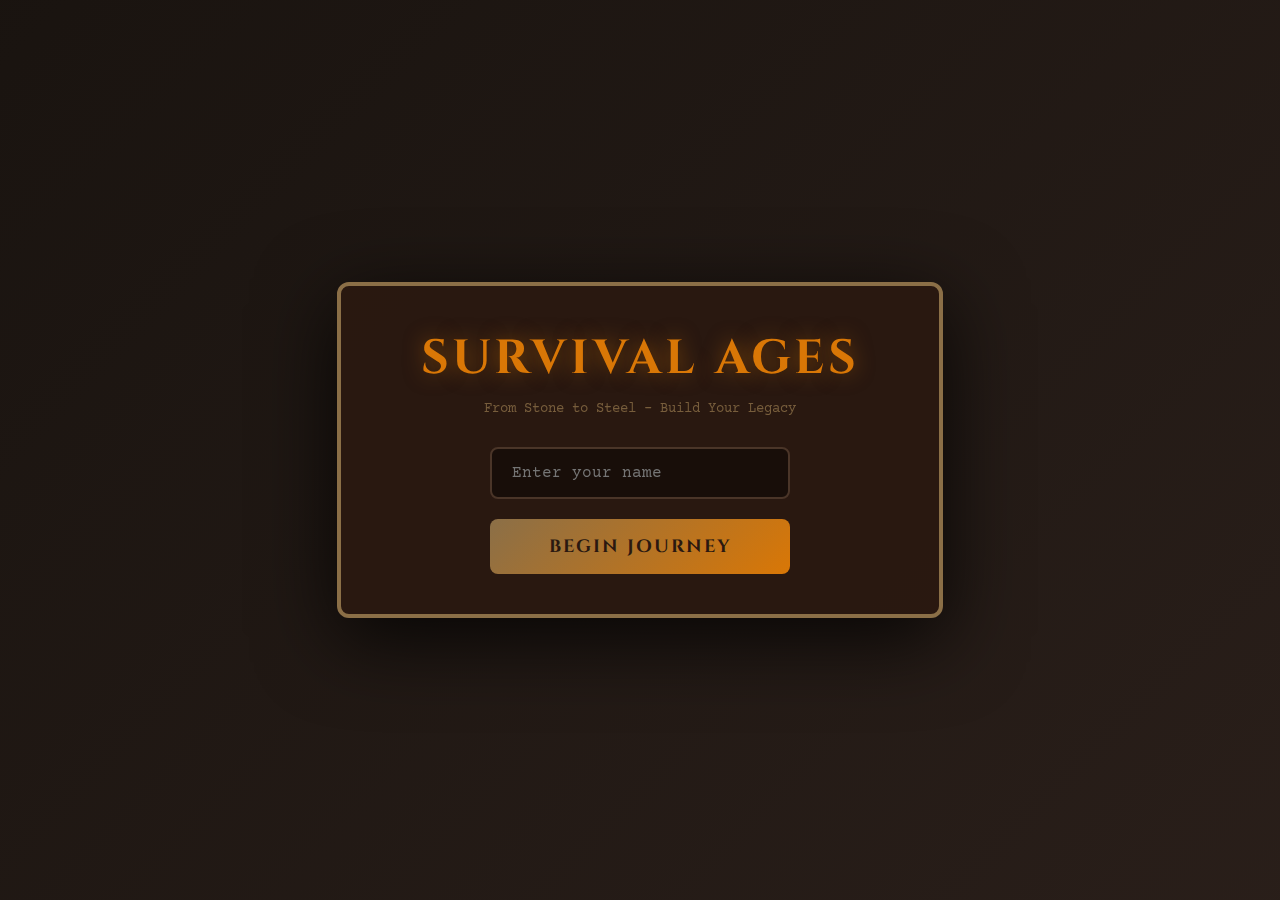
<file: survival-game-original.html>
<!DOCTYPE html>
<html lang="en">
<head>
    <meta charset="UTF-8">
    <meta name="viewport" content="width=device-width, initial-scale=1.0, maximum-scale=1.0, user-scalable=no">
    <meta name="mobile-web-app-capable" content="yes">
    <meta name="apple-mobile-web-app-capable" content="yes">
    <meta name="apple-mobile-web-app-status-bar-style" content="black-translucent">
    <title>Survival Ages - Multiplayer</title>
    <style>
        @import url('https://fonts.googleapis.com/css2?family=Cinzel:wght@400;600;700&family=Courier+Prime:wght@400;700&display=swap');
        
        :root {
            --earth-dark: #2a1810;
            --earth-medium: #4a3528;
            --earth-light: #8b6f47;
            --stone-gray: #6b7280;
            --wood-brown: #8b4513;
            --grass-green: #4a7c3a;
            --water-blue: #4a90a4;
            --fire-orange: #d97706;
            --metal-silver: #9ca3af;
            --blood-red: #991b1b;
        }

        * {
            margin: 0;
            padding: 0;
            box-sizing: border-box;
        }

        body {
            font-family: 'Courier Prime', monospace;
            background: linear-gradient(135deg, #1a1410 0%, #2a1f1a 100%);
            color: var(--earth-light);
            overflow: hidden;
            height: 100vh;
        }

        #gameContainer {
            display: flex;
            height: 100vh;
            position: relative;
            flex-direction: row;
        }

        /* Mobile Layout */
        @media (max-width: 768px) {
            #gameContainer {
                flex-direction: column;
            }
        }

        /* Game World Canvas */
        #gameCanvas {
            flex: 1;
            background: #3a4a2a;
            cursor: crosshair;
            image-rendering: crisp-edges;
        }

        /* UI Overlay */
        .ui-overlay {
            position: absolute;
            pointer-events: none;
        }

        .ui-overlay > * {
            pointer-events: auto;
        }

        /* Top HUD */
        #topHUD {
            top: 20px;
            left: 20px;
            right: 20px;
            display: flex;
            justify-content: space-between;
            gap: 20px;
            flex-wrap: wrap;
        }

        @media (max-width: 768px) {
            #topHUD {
                top: 10px;
                left: 10px;
                right: 10px;
                gap: 10px;
            }

            .stat-panel {
                padding: 10px 12px;
                flex: 1;
                min-width: 150px;
            }

            .stat-panel h3 {
                font-size: 11px;
                margin-bottom: 6px;
            }

            .stat-bar {
                font-size: 11px;
                gap: 6px;
                margin: 5px 0;
            }

            .bar-container {
                min-width: 80px;
            }
        }

        .stat-panel {
            background: rgba(42, 24, 16, 0.95);
            border: 3px solid var(--earth-light);
            border-radius: 8px;
            padding: 15px 20px;
            box-shadow: 0 8px 32px rgba(0, 0, 0, 0.6);
            animation: slideDown 0.6s ease-out;
        }

        @keyframes slideDown {
            from {
                opacity: 0;
                transform: translateY(-30px);
            }
            to {
                opacity: 1;
                transform: translateY(0);
            }
        }

        .stat-panel h3 {
            font-family: 'Cinzel', serif;
            font-size: 14px;
            letter-spacing: 2px;
            color: var(--fire-orange);
            margin-bottom: 10px;
            text-transform: uppercase;
        }

        .stat-bar {
            display: flex;
            align-items: center;
            gap: 10px;
            margin: 8px 0;
            font-size: 13px;
        }

        .stat-icon {
            width: 20px;
            text-align: center;
        }

        .bar-container {
            flex: 1;
            height: 12px;
            background: rgba(0, 0, 0, 0.4);
            border: 1px solid var(--earth-medium);
            border-radius: 6px;
            overflow: hidden;
            min-width: 120px;
        }

        .bar-fill {
            height: 100%;
            transition: width 0.3s ease, background-color 0.3s ease;
            border-radius: 4px;
        }

        .health-bar { background: linear-gradient(90deg, var(--blood-red), #dc2626); }
        .hunger-bar { background: linear-gradient(90deg, var(--fire-orange), #ea580c); }
        .stamina-bar { background: linear-gradient(90deg, #059669, #10b981); }

        /* Age Display */
        #ageDisplay {
            background: rgba(42, 24, 16, 0.95);
            border: 3px solid var(--fire-orange);
            border-radius: 8px;
            padding: 15px 25px;
            text-align: center;
            box-shadow: 0 8px 32px rgba(217, 119, 6, 0.3);
        }

        #ageDisplay h2 {
            font-family: 'Cinzel', serif;
            font-size: 24px;
            color: var(--fire-orange);
            letter-spacing: 3px;
            text-shadow: 0 0 10px rgba(217, 119, 6, 0.5);
        }

        /* Right Panel */
        #rightPanel {
            width: 320px;
            background: rgba(26, 20, 16, 0.98);
            border-left: 3px solid var(--earth-light);
            display: flex;
            flex-direction: column;
            overflow-y: auto;
            box-shadow: -10px 0 50px rgba(0, 0, 0, 0.8);
            transition: transform 0.3s ease;
        }

        @media (max-width: 768px) {
            #rightPanel {
                position: fixed;
                right: 0;
                top: 0;
                height: 100vh;
                width: 280px;
                z-index: 100;
                transform: translateX(100%);
                border-left: 3px solid var(--earth-light);
            }

            #rightPanel.open {
                transform: translateX(0);
            }
        }

        .panel-section {
            padding: 20px;
            border-bottom: 2px solid var(--earth-medium);
        }

        .panel-section h3 {
            font-family: 'Cinzel', serif;
            font-size: 16px;
            letter-spacing: 2px;
            color: var(--fire-orange);
            margin-bottom: 15px;
            text-transform: uppercase;
            border-bottom: 2px solid var(--earth-medium);
            padding-bottom: 8px;
        }

        /* Inventory */
        #inventory {
            display: grid;
            grid-template-columns: repeat(4, 1fr);
            gap: 8px;
        }

        .inventory-slot {
            aspect-ratio: 1;
            background: linear-gradient(135deg, rgba(74, 53, 40, 0.8), rgba(42, 24, 16, 0.8));
            border: 2px solid var(--earth-medium);
            border-radius: 8px;
            display: flex;
            flex-direction: column;
            align-items: center;
            justify-content: center;
            cursor: pointer;
            transition: all 0.2s ease;
            position: relative;
            padding: 6px;
        }

        .inventory-slot:hover {
            background: linear-gradient(135deg, rgba(139, 111, 71, 0.9), rgba(74, 53, 40, 0.9));
            border-color: var(--fire-orange);
            transform: translateY(-2px);
            box-shadow: 0 4px 12px rgba(217, 119, 6, 0.3);
        }

        .inventory-slot.empty {
            opacity: 0.3;
            cursor: default;
            background: rgba(42, 24, 16, 0.4);
        }

        .inventory-slot.empty:hover {
            transform: none;
            box-shadow: none;
            border-color: var(--earth-medium);
        }

        .inventory-slot .item-icon {
            font-size: 28px;
            margin-bottom: 2px;
            filter: drop-shadow(0 2px 4px rgba(0, 0, 0, 0.5));
        }

        .inventory-slot .item-name {
            font-size: 9px;
            text-align: center;
            line-height: 1.2;
            text-transform: capitalize;
            opacity: 0.9;
        }

        .inventory-slot .item-count {
            position: absolute;
            bottom: 4px;
            right: 4px;
            background: linear-gradient(135deg, var(--fire-orange), #ea580c);
            color: white;
            font-size: 11px;
            font-weight: bold;
            padding: 2px 6px;
            border-radius: 4px;
            box-shadow: 0 2px 4px rgba(0, 0, 0, 0.6);
            border: 1px solid rgba(255, 255, 255, 0.2);
        }

        /* Actions */
        #actions {
            display: flex;
            flex-direction: column;
            gap: 8px;
        }

        .action-btn {
            background: linear-gradient(135deg, var(--earth-medium), var(--earth-dark));
            border: 2px solid var(--earth-light);
            color: var(--earth-light);
            padding: 12px 15px;
            border-radius: 6px;
            cursor: pointer;
            font-family: 'Courier Prime', monospace;
            font-size: 13px;
            font-weight: bold;
            transition: all 0.2s ease;
            text-transform: uppercase;
            letter-spacing: 1px;
            position: relative;
            overflow: hidden;
        }

        .action-btn:before {
            content: '';
            position: absolute;
            top: 0;
            left: -100%;
            width: 100%;
            height: 100%;
            background: linear-gradient(90deg, transparent, rgba(139, 111, 71, 0.3), transparent);
            transition: left 0.5s ease;
        }

        .action-btn:hover {
            background: linear-gradient(135deg, var(--earth-light), var(--earth-medium));
            border-color: var(--fire-orange);
            transform: translateY(-2px);
            box-shadow: 0 6px 20px rgba(0, 0, 0, 0.4);
        }

        .action-btn:hover:before {
            left: 100%;
        }

        .action-btn:active {
            transform: translateY(0);
        }

        .action-btn:disabled {
            opacity: 0.4;
            cursor: not-allowed;
            transform: none;
        }

        .action-btn .icon {
            margin-right: 8px;
        }

        /* Players List */
        #playersList {
            max-height: 200px;
            overflow-y: auto;
        }

        .player-item {
            background: rgba(74, 53, 40, 0.4);
            border: 1px solid var(--earth-medium);
            border-radius: 4px;
            padding: 8px 12px;
            margin: 6px 0;
            display: flex;
            justify-content: space-between;
            align-items: center;
        }

        .player-item.self {
            border-color: var(--fire-orange);
            background: rgba(217, 119, 6, 0.2);
        }

        .player-name {
            font-weight: bold;
            font-size: 13px;
        }

        .player-age {
            font-size: 11px;
            opacity: 0.8;
        }

        /* Login Screen */
        #loginScreen {
            position: fixed;
            top: 0;
            left: 0;
            width: 100%;
            height: 100%;
            background: linear-gradient(135deg, rgba(26, 20, 16, 0.98) 0%, rgba(42, 31, 26, 0.98) 100%);
            display: flex;
            align-items: center;
            justify-content: center;
            z-index: 1000;
            animation: fadeIn 0.5s ease;
        }

        @keyframes fadeIn {
            from { opacity: 0; }
            to { opacity: 1; }
        }

        .login-box {
            background: rgba(42, 24, 16, 0.95);
            border: 4px solid var(--earth-light);
            border-radius: 12px;
            padding: 40px 50px;
            box-shadow: 0 20px 80px rgba(0, 0, 0, 0.8);
            text-align: center;
            animation: scaleIn 0.5s ease;
        }

        @keyframes scaleIn {
            from {
                opacity: 0;
                transform: scale(0.9);
            }
            to {
                opacity: 1;
                transform: scale(1);
            }
        }

        .login-box h1 {
            font-family: 'Cinzel', serif;
            font-size: 48px;
            color: var(--fire-orange);
            margin-bottom: 10px;
            letter-spacing: 4px;
            text-shadow: 0 0 20px rgba(217, 119, 6, 0.5);
        }

        .login-box p {
            font-size: 14px;
            color: var(--earth-light);
            margin-bottom: 30px;
            opacity: 0.8;
        }

        .login-box input {
            width: 100%;
            max-width: 300px;
            padding: 15px 20px;
            background: rgba(0, 0, 0, 0.4);
            border: 2px solid var(--earth-medium);
            border-radius: 8px;
            color: var(--earth-light);
            font-family: 'Courier Prime', monospace;
            font-size: 16px;
            margin-bottom: 20px;
            transition: all 0.3s ease;
        }

        .login-box input:focus {
            outline: none;
            border-color: var(--fire-orange);
            box-shadow: 0 0 20px rgba(217, 119, 6, 0.3);
        }

        .login-box button {
            width: 100%;
            max-width: 300px;
            padding: 15px 20px;
            background: linear-gradient(135deg, var(--earth-light), var(--fire-orange));
            border: none;
            border-radius: 8px;
            color: var(--earth-dark);
            font-family: 'Cinzel', serif;
            font-size: 18px;
            font-weight: bold;
            letter-spacing: 2px;
            cursor: pointer;
            transition: all 0.3s ease;
            text-transform: uppercase;
        }

        .login-box button:hover {
            transform: translateY(-3px);
            box-shadow: 0 10px 30px rgba(217, 119, 6, 0.4);
        }

        /* Message Log */
        #messageLog {
            position: absolute;
            bottom: 20px;
            left: 20px;
            max-width: 400px;
            pointer-events: none;
        }

        .message {
            background: rgba(42, 24, 16, 0.95);
            border: 2px solid var(--earth-medium);
            border-radius: 6px;
            padding: 10px 15px;
            margin: 8px 0;
            font-size: 13px;
            animation: slideInLeft 0.3s ease, fadeOut 0.5s ease 4.5s forwards;
        }

        @keyframes slideInLeft {
            from {
                opacity: 0;
                transform: translateX(-30px);
            }
            to {
                opacity: 1;
                transform: translateX(0);
            }
        }

        @keyframes fadeOut {
            to {
                opacity: 0;
                transform: translateY(-10px);
            }
        }

        .message.success {
            border-color: #10b981;
            color: #10b981;
        }

        .message.warning {
            border-color: var(--fire-orange);
            color: var(--fire-orange);
        }

        .message.error {
            border-color: var(--blood-red);
            color: var(--blood-red);
        }

        /* Scrollbar */
        ::-webkit-scrollbar {
            width: 10px;
        }

        ::-webkit-scrollbar-track {
            background: rgba(0, 0, 0, 0.3);
        }

        ::-webkit-scrollbar-thumb {
            background: var(--earth-medium);
            border-radius: 5px;
        }

        ::-webkit-scrollbar-thumb:hover {
            background: var(--earth-light);
        }

        /* Modal System */
        .modal-overlay {
            display: none;
            position: fixed;
            top: 0;
            left: 0;
            width: 100%;
            height: 100%;
            background: rgba(0, 0, 0, 0.8);
            z-index: 1000;
            align-items: center;
            justify-content: center;
            animation: fadeIn 0.2s ease;
        }

        .modal-overlay.open {
            display: flex;
        }

        .modal-content {
            background: linear-gradient(135deg, rgba(26, 20, 16, 0.98), rgba(42, 31, 26, 0.98));
            border: 4px solid var(--earth-light);
            border-radius: 12px;
            max-width: 90%;
            max-height: 90%;
            overflow: hidden;
            box-shadow: 0 20px 80px rgba(0, 0, 0, 0.9);
            animation: modalSlideIn 0.3s ease;
            display: flex;
            flex-direction: column;
        }

        @keyframes modalSlideIn {
            from {
                opacity: 0;
                transform: scale(0.9) translateY(-20px);
            }
            to {
                opacity: 1;
                transform: scale(1) translateY(0);
            }
        }

        .modal-header {
            background: linear-gradient(135deg, var(--earth-medium), var(--earth-dark));
            border-bottom: 3px solid var(--earth-light);
            padding: 20px 30px;
            display: flex;
            justify-content: space-between;
            align-items: center;
        }

        .modal-header h2 {
            font-family: 'Cinzel', serif;
            font-size: 28px;
            color: var(--fire-orange);
            letter-spacing: 3px;
            text-transform: uppercase;
            text-shadow: 0 0 10px rgba(217, 119, 6, 0.5);
            margin: 0;
        }

        .modal-close {
            background: rgba(0, 0, 0, 0.4);
            border: 2px solid var(--earth-light);
            color: var(--earth-light);
            font-size: 24px;
            width: 40px;
            height: 40px;
            border-radius: 50%;
            cursor: pointer;
            transition: all 0.2s ease;
            display: flex;
            align-items: center;
            justify-content: center;
        }

        .modal-close:hover {
            background: var(--blood-red);
            border-color: var(--blood-red);
            color: white;
            transform: rotate(90deg);
        }

        .modal-body {
            padding: 30px;
            overflow-y: auto;
            flex: 1;
        }

        /* Inventory Modal */
        #inventoryModal .modal-content {
            width: 600px;
        }

        .inventory-grid {
            display: grid;
            grid-template-columns: repeat(5, 1fr);
            gap: 12px;
            margin-bottom: 20px;
        }

        .inventory-item {
            aspect-ratio: 1;
            background: linear-gradient(135deg, rgba(74, 53, 40, 0.8), rgba(42, 24, 16, 0.8));
            border: 3px solid var(--earth-medium);
            border-radius: 10px;
            display: flex;
            flex-direction: column;
            align-items: center;
            justify-content: center;
            cursor: pointer;
            transition: all 0.2s ease;
            position: relative;
            padding: 10px;
        }

        .inventory-item:hover {
            background: linear-gradient(135deg, rgba(139, 111, 71, 0.9), rgba(74, 53, 40, 0.9));
            border-color: var(--fire-orange);
            transform: translateY(-4px);
            box-shadow: 0 6px 20px rgba(217, 119, 6, 0.4);
        }

        .inventory-item.empty {
            opacity: 0.3;
            cursor: default;
            background: rgba(42, 24, 16, 0.4);
        }

        .inventory-item.empty:hover {
            transform: none;
            box-shadow: none;
            border-color: var(--earth-medium);
        }

        .inventory-item .item-icon {
            font-size: 36px;
            margin-bottom: 4px;
            filter: drop-shadow(0 3px 6px rgba(0, 0, 0, 0.6));
        }

        .inventory-item .item-name {
            font-size: 11px;
            text-align: center;
            text-transform: capitalize;
            opacity: 0.9;
            line-height: 1.2;
        }

        .inventory-item .item-count {
            position: absolute;
            bottom: 6px;
            right: 6px;
            background: linear-gradient(135deg, var(--fire-orange), #ea580c);
            color: white;
            font-size: 13px;
            font-weight: bold;
            padding: 3px 8px;
            border-radius: 6px;
            box-shadow: 0 2px 6px rgba(0, 0, 0, 0.7);
            border: 1px solid rgba(255, 255, 255, 0.3);
        }

        .inventory-stats {
            background: rgba(74, 53, 40, 0.4);
            border: 2px solid var(--earth-medium);
            border-radius: 8px;
            padding: 15px;
            margin-top: 20px;
        }

        .inventory-stats h3 {
            font-family: 'Cinzel', serif;
            font-size: 14px;
            color: var(--fire-orange);
            margin-bottom: 10px;
            text-transform: uppercase;
            letter-spacing: 2px;
        }

        .stat-row {
            display: flex;
            justify-content: space-between;
            padding: 5px 0;
            font-size: 13px;
            border-bottom: 1px solid rgba(139, 111, 71, 0.3);
        }

        .stat-row:last-child {
            border-bottom: none;
        }

        /* Crafting Modal */
        #craftingModal .modal-content {
            width: 800px;
        }

        .crafting-categories {
            display: flex;
            gap: 10px;
            margin-bottom: 20px;
            border-bottom: 2px solid var(--earth-medium);
            padding-bottom: 10px;
        }

        .category-btn {
            background: rgba(74, 53, 40, 0.6);
            border: 2px solid var(--earth-medium);
            color: var(--earth-light);
            padding: 10px 20px;
            border-radius: 6px;
            cursor: pointer;
            font-family: 'Courier Prime', monospace;
            font-size: 13px;
            font-weight: bold;
            text-transform: uppercase;
            letter-spacing: 1px;
            transition: all 0.2s ease;
        }

        .category-btn:hover {
            background: rgba(139, 111, 71, 0.8);
            border-color: var(--earth-light);
        }

        .category-btn.active {
            background: linear-gradient(135deg, var(--fire-orange), #ea580c);
            border-color: var(--fire-orange);
            color: white;
        }

        .recipes-grid {
            display: grid;
            grid-template-columns: repeat(2, 1fr);
            gap: 15px;
        }

        .recipe-card {
            background: linear-gradient(135deg, rgba(74, 53, 40, 0.8), rgba(42, 24, 16, 0.8));
            border: 3px solid var(--earth-medium);
            border-radius: 10px;
            padding: 15px;
            transition: all 0.2s ease;
            cursor: pointer;
        }

        .recipe-card:hover {
            border-color: var(--earth-light);
            transform: translateY(-2px);
            box-shadow: 0 6px 20px rgba(0, 0, 0, 0.4);
        }

        .recipe-card.can-craft {
            border-color: #10b981;
            box-shadow: 0 0 10px rgba(16, 185, 129, 0.3);
        }

        .recipe-card.can-craft:hover {
            border-color: #10b981;
            box-shadow: 0 0 20px rgba(16, 185, 129, 0.5);
        }

        .recipe-card.locked {
            opacity: 0.5;
            cursor: not-allowed;
        }

        .recipe-header {
            display: flex;
            align-items: center;
            gap: 12px;
            margin-bottom: 12px;
        }

        .recipe-icon {
            font-size: 32px;
            filter: drop-shadow(0 2px 4px rgba(0, 0, 0, 0.6));
        }

        .recipe-info h4 {
            font-family: 'Cinzel', serif;
            font-size: 16px;
            color: var(--fire-orange);
            margin: 0 0 4px 0;
        }

        .recipe-category {
            font-size: 11px;
            opacity: 0.7;
            text-transform: uppercase;
            letter-spacing: 1px;
        }

        .recipe-requirements {
            display: flex;
            flex-wrap: wrap;
            gap: 8px;
            margin-bottom: 12px;
        }

        .requirement {
            background: rgba(0, 0, 0, 0.4);
            border: 1px solid var(--earth-medium);
            border-radius: 6px;
            padding: 4px 10px;
            font-size: 12px;
            display: flex;
            align-items: center;
            gap: 4px;
        }

        .requirement.has {
            border-color: #10b981;
            color: #10b981;
        }

        .requirement.missing {
            border-color: var(--blood-red);
            color: var(--blood-red);
        }

        .recipe-craft-btn {
            width: 100%;
            background: linear-gradient(135deg, var(--earth-medium), var(--earth-dark));
            border: 2px solid var(--earth-light);
            color: var(--earth-light);
            padding: 10px;
            border-radius: 6px;
            cursor: pointer;
            font-family: 'Courier Prime', monospace;
            font-size: 13px;
            font-weight: bold;
            text-transform: uppercase;
            letter-spacing: 1px;
            transition: all 0.2s ease;
        }

        .recipe-craft-btn:hover {
            background: linear-gradient(135deg, var(--earth-light), var(--earth-medium));
            border-color: var(--fire-orange);
            transform: translateY(-2px);
        }

        .recipe-craft-btn:disabled {
            opacity: 0.4;
            cursor: not-allowed;
            transform: none;
        }

        .recipe-craft-btn.can-craft {
            background: linear-gradient(135deg, #10b981, #059669);
            border-color: #10b981;
            color: white;
        }

        /* Quick Access Buttons */
        .quick-buttons {
            display: flex;
            gap: 10px;
            margin-top: 10px;
        }

        .quick-btn {
            flex: 1;
            background: linear-gradient(135deg, var(--earth-medium), var(--earth-dark));
            border: 2px solid var(--earth-light);
            color: var(--earth-light);
            padding: 12px;
            border-radius: 6px;
            cursor: pointer;
            font-family: 'Courier Prime', monospace;
            font-size: 14px;
            font-weight: bold;
            text-transform: uppercase;
            letter-spacing: 1px;
            transition: all 0.2s ease;
        }

        .quick-btn:hover {
            background: linear-gradient(135deg, var(--earth-light), var(--fire-orange));
            border-color: var(--fire-orange);
            transform: translateY(-2px);
            box-shadow: 0 6px 20px rgba(217, 119, 6, 0.4);
        }

        /* Character Modal */
        #characterModal .modal-content {
            width: 700px;
        }

        .character-layout {
            display: grid;
            grid-template-columns: 1fr 1fr;
            gap: 20px;
        }

        .character-avatar {
            text-align: center;
            background: linear-gradient(135deg, rgba(74, 53, 40, 0.6), rgba(42, 24, 16, 0.6));
            border: 3px solid var(--earth-medium);
            border-radius: 12px;
            padding: 20px;
        }

        .avatar-display {
            font-size: 80px;
            margin-bottom: 15px;
            filter: drop-shadow(0 4px 8px rgba(0, 0, 0, 0.6));
        }

        .character-name {
            font-family: 'Cinzel', serif;
            font-size: 24px;
            color: var(--fire-orange);
            margin-bottom: 10px;
            letter-spacing: 2px;
        }

        .character-age-badge {
            background: linear-gradient(135deg, var(--fire-orange), #ea580c);
            color: white;
            padding: 6px 15px;
            border-radius: 20px;
            font-size: 12px;
            font-weight: bold;
            text-transform: uppercase;
            letter-spacing: 1px;
            display: inline-block;
            margin-bottom: 15px;
        }

        .character-stats {
            background: rgba(0, 0, 0, 0.3);
            border-radius: 8px;
            padding: 15px;
            margin-top: 15px;
        }

        .character-stat {
            display: flex;
            justify-content: space-between;
            align-items: center;
            padding: 8px 0;
            border-bottom: 1px solid rgba(139, 111, 71, 0.3);
        }

        .character-stat:last-child {
            border-bottom: none;
        }

        .stat-label {
            font-size: 13px;
            opacity: 0.9;
        }

        .stat-value {
            font-weight: bold;
            font-size: 14px;
            color: var(--fire-orange);
        }

        .character-actions {
            display: flex;
            flex-direction: column;
            gap: 15px;
        }

        .action-section {
            background: linear-gradient(135deg, rgba(74, 53, 40, 0.6), rgba(42, 24, 16, 0.6));
            border: 3px solid var(--earth-medium);
            border-radius: 12px;
            padding: 20px;
        }

        .action-section h3 {
            font-family: 'Cinzel', serif;
            font-size: 16px;
            color: var(--fire-orange);
            margin-bottom: 15px;
            text-transform: uppercase;
            letter-spacing: 2px;
            border-bottom: 2px solid var(--earth-medium);
            padding-bottom: 8px;
        }

        .consumables-grid {
            display: grid;
            grid-template-columns: 1fr 1fr;
            gap: 10px;
        }

        .consumable-item {
            background: rgba(0, 0, 0, 0.3);
            border: 2px solid var(--earth-medium);
            border-radius: 8px;
            padding: 12px;
            display: flex;
            align-items: center;
            gap: 10px;
            cursor: pointer;
            transition: all 0.2s ease;
        }

        .consumable-item:hover {
            background: rgba(139, 111, 71, 0.4);
            border-color: var(--earth-light);
            transform: translateX(4px);
        }

        .consumable-item.disabled {
            opacity: 0.4;
            cursor: not-allowed;
        }

        .consumable-item.disabled:hover {
            transform: none;
            border-color: var(--earth-medium);
        }

        .consumable-icon {
            font-size: 28px;
            filter: drop-shadow(0 2px 4px rgba(0, 0, 0, 0.6));
        }

        .consumable-info {
            flex: 1;
        }

        .consumable-name {
            font-size: 13px;
            font-weight: bold;
            margin-bottom: 2px;
        }

        .consumable-effect {
            font-size: 11px;
            opacity: 0.8;
            color: #10b981;
        }

        .consumable-count {
            background: linear-gradient(135deg, var(--fire-orange), #ea580c);
            color: white;
            padding: 4px 10px;
            border-radius: 12px;
            font-size: 12px;
            font-weight: bold;
        }

        .rest-button {
            width: 100%;
            background: linear-gradient(135deg, #4c1d95, #5b21b6);
            border: 2px solid #7c3aed;
            color: white;
            padding: 15px;
            border-radius: 8px;
            cursor: pointer;
            font-family: 'Courier Prime', monospace;
            font-size: 14px;
            font-weight: bold;
            text-transform: uppercase;
            letter-spacing: 1px;
            transition: all 0.2s ease;
            display: flex;
            align-items: center;
            justify-content: center;
            gap: 10px;
        }

        .rest-button:hover {
            background: linear-gradient(135deg, #5b21b6, #6d28d9);
            transform: translateY(-2px);
            box-shadow: 0 6px 20px rgba(124, 58, 237, 0.4);
        }

        .rest-button:disabled {
            opacity: 0.4;
            cursor: not-allowed;
            transform: none;
        }

        .effects-list {
            display: flex;
            flex-direction: column;
            gap: 8px;
        }

        .effect-item {
            background: rgba(0, 0, 0, 0.3);
            border: 2px solid var(--earth-medium);
            border-radius: 6px;
            padding: 10px;
            display: flex;
            justify-content: space-between;
            align-items: center;
        }

        .effect-name {
            font-size: 13px;
            font-weight: bold;
        }

        .effect-duration {
            font-size: 11px;
            opacity: 0.7;
        }

        /* Mobile Menu Toggle */
        #mobileMenuBtn {
            display: none;
            position: fixed;
            bottom: 20px;
            right: 20px;
            width: 60px;
            height: 60px;
            background: linear-gradient(135deg, var(--earth-light), var(--fire-orange));
            border: 3px solid var(--earth-light);
            border-radius: 50%;
            color: var(--earth-dark);
            font-size: 28px;
            cursor: pointer;
            z-index: 99;
            box-shadow: 0 6px 20px rgba(0, 0, 0, 0.6);
            transition: all 0.3s ease;
            pointer-events: auto;
        }

        #mobileMenuBtn:active {
            transform: scale(0.95);
        }

        @media (max-width: 768px) {
            #mobileMenuBtn {
                display: flex;
                align-items: center;
                justify-content: center;
            }
        }

        /* Mobile Overlay */
        #mobileOverlay {
            display: none;
            position: fixed;
            top: 0;
            left: 0;
            width: 100%;
            height: 100%;
            background: rgba(0, 0, 0, 0.5);
            z-index: 99;
            pointer-events: auto;
        }

        @media (max-width: 768px) {
            #mobileOverlay.open {
                display: block;
            }
        }

        /* Long Press Indicator */
        #longPressIndicator {
            display: none;
            position: fixed;
            width: 60px;
            height: 60px;
            border: 4px solid var(--fire-orange);
            border-radius: 50%;
            pointer-events: none;
            z-index: 200;
            animation: longPressGrow 0.5s ease-out;
        }

        @keyframes longPressGrow {
            from {
                transform: scale(0);
                opacity: 0;
            }
            to {
                transform: scale(1);
                opacity: 1;
            }
        }

        #longPressIndicator::before {
            content: '';
            position: absolute;
            top: 50%;
            left: 50%;
            width: 40px;
            height: 40px;
            background: conic-gradient(var(--fire-orange) 0deg, transparent 0deg);
            border-radius: 50%;
            transform: translate(-50%, -50%);
            animation: longPressFill 0.5s linear forwards;
        }

        @keyframes longPressFill {
            from {
                background: conic-gradient(var(--fire-orange) 0deg, transparent 0deg);
            }
            to {
                background: conic-gradient(var(--fire-orange) 360deg, transparent 360deg);
            }
        }
        /* Gathering Progress Bar */
        #gatheringProgress {
            display: none;
            position: fixed;
            top: 50%;
            left: 50%;
            transform: translate(-50%, -50%);
            background: rgba(26, 20, 16, 0.98);
            border: 4px solid var(--earth-light);
            border-radius: 12px;
            padding: 30px 40px;
            z-index: 2000;
            min-width: 400px;
            box-shadow: 0 20px 80px rgba(0, 0, 0, 0.9);
            animation: scaleIn 0.2s ease;
        }

        #gatheringProgress.active {
            display: block;
        }

        .gathering-header {
            text-align: center;
            margin-bottom: 20px;
        }

        .gathering-icon {
            font-size: 48px;
            margin-bottom: 10px;
            filter: drop-shadow(0 4px 8px rgba(0, 0, 0, 0.6));
        }

        .gathering-text {
            font-family: 'Cinzel', serif;
            font-size: 18px;
            color: var(--fire-orange);
            letter-spacing: 2px;
            text-transform: uppercase;
        }

        .progress-bar-container {
            width: 100%;
            height: 30px;
            background: rgba(0, 0, 0, 0.5);
            border: 2px solid var(--earth-medium);
            border-radius: 15px;
            overflow: hidden;
            position: relative;
            margin-bottom: 15px;
        }

        .progress-bar-fill {
            height: 100%;
            background: linear-gradient(90deg, var(--grass-green), #10b981);
            border-radius: 13px;
            transition: width 0.1s linear;
            box-shadow: 0 0 10px rgba(16, 185, 129, 0.5);
        }

        .progress-bar-text {
            position: absolute;
            top: 50%;
            left: 50%;
            transform: translate(-50%, -50%);
            font-weight: bold;
            font-size: 14px;
            color: white;
            text-shadow: 0 2px 4px rgba(0, 0, 0, 0.8);
            pointer-events: none;
        }

        .gathering-hint {
            text-align: center;
            font-size: 12px;
            opacity: 0.7;
            font-style: italic;
        }

        /* Cave Overlay */
        .cave-overlay {
            display: none;
            position: fixed;
            top: 0;
            left: 0;
            width: 100%;
            height: 100%;
            background: transparent;
            z-index: 500;
            pointer-events: none;
        }

        .cave-overlay.active {
            display: block;
        }

        .cave-overlay.dark {
            background: radial-gradient(circle 300px at center, rgba(0, 0, 0, 0.3) 0%, rgba(0, 0, 0, 0.85) 100%);
        }

        .cave-overlay.very-dark {
            background: radial-gradient(circle 250px at center, rgba(0, 0, 0, 0.5) 0%, rgba(0, 0, 0, 0.95) 100%);
        }

        .cave-vignette {
            position: absolute;
            top: 0;
            left: 0;
            width: 100%;
            height: 100%;
            box-shadow: inset 0 0 300px 150px rgba(0, 0, 0, 0.6);
            pointer-events: none;
        }

        /* Cave Indicator */
        #caveIndicator {
            display: none;
            position: fixed;
            top: 80px;
            right: 20px;
            background: linear-gradient(135deg, rgba(42, 24, 16, 0.95), rgba(26, 20, 16, 0.95));
            border: 3px solid #8b4513;
            border-radius: 10px;
            padding: 15px 20px;
            z-index: 600;
            box-shadow: 0 8px 32px rgba(0, 0, 0, 0.8);
            animation: slideInRight 0.3s ease;
        }

        #caveIndicator.active {
            display: block;
        }

        @keyframes slideInRight {
            from {
                opacity: 0;
                transform: translateX(50px);
            }
            to {
                opacity: 1;
                transform: translateX(0);
            }
        }

        .cave-indicator-title {
            font-family: 'Cinzel', serif;
            font-size: 16px;
            color: #8b4513;
            margin-bottom: 8px;
            text-transform: uppercase;
            letter-spacing: 2px;
            display: flex;
            align-items: center;
            gap: 8px;
        }

        .cave-indicator-depth {
            font-size: 13px;
            opacity: 0.9;
        }

        /* Cave Entrance Styles */
        .cave-entrance-marker {
            position: absolute;
            pointer-events: none;
        }
    </style>
</head>
<body>
    <div id="loginScreen">
        <div class="login-box">
            <h1>SURVIVAL AGES</h1>
            <p>From Stone to Steel - Build Your Legacy</p>
            <input type="text" id="playerNameInput" placeholder="Enter your name" maxlength="20" />
            <button onclick="joinGame()">BEGIN JOURNEY</button>
        </div>
    </div>

    <div id="gameContainer" style="display: none;">
        <canvas id="gameCanvas"></canvas>
        
        <div class="ui-overlay" id="topHUD">
            <div class="stat-panel">
                <h3>⚔ Vitals</h3>
                <div class="stat-bar">
                    <span class="stat-icon">❤️</span>
                    <div class="bar-container">
                        <div class="bar-fill health-bar" id="healthBar" style="width: 100%"></div>
                    </div>
                    <span id="healthText">100</span>
                </div>
                <div class="stat-bar">
                    <span class="stat-icon">🍖</span>
                    <div class="bar-container">
                        <div class="bar-fill hunger-bar" id="hungerBar" style="width: 100%"></div>
                    </div>
                    <span id="hungerText">100</span>
                </div>
                <div class="stat-bar">
                    <span class="stat-icon">⚡</span>
                    <div class="bar-container">
                        <div class="bar-fill stamina-bar" id="staminaBar" style="width: 100%"></div>
                    </div>
                    <span id="staminaText">100</span>
                </div>
            </div>
        </div>

        <!-- Mobile Menu Button -->
        <div class="ui-overlay">
            <button id="mobileMenuBtn" onclick="toggleMobileMenu()">📦</button>
        </div>

        <!-- Mobile Overlay (closes menu when clicking outside) -->
        <div id="mobileOverlay" onclick="toggleMobileMenu()"></div>

        <!-- Long Press Indicator -->
        <div id="longPressIndicator"></div>

        <div id="rightPanel">
            <div class="panel-section">
                <h3>⚙️ Quick Menu</h3>
                <div class="quick-buttons">
                    <button class="quick-btn" onclick="openCharacter()">
                        👤 Character
                    </button>
                </div>
                <div class="quick-buttons">
                    <button class="quick-btn" onclick="openInventory()">
                        📦 Inventory
                    </button>
                </div>
                <div class="quick-buttons">
                    <button class="quick-btn" onclick="openCrafting()">
                        ⚒️ Crafting
                    </button>
                </div>
            </div>

            <div class="panel-section">
                <h3>👥 Players Online</h3>
                <div id="playersList"></div>
            </div>
        </div>

        <div class="ui-overlay" id="messageLog"></div>
        
        <!-- Gathering Progress -->
        <div id="gatheringProgress">
            <div class="gathering-header">
                <div class="gathering-icon" id="gatherIcon">🌲</div>
                <div class="gathering-text" id="gatherText">Gathering Wood...</div>
            </div>
            <div class="progress-bar-container">
                <div class="progress-bar-fill" id="progressBarFill" style="width: 0%"></div>
                <div class="progress-bar-text" id="progressBarText">0%</div>
            </div>
            <div class="gathering-hint">Stand still while gathering</div>
        </div>

        <!-- Cave Overlay -->
        <div class="cave-overlay" id="caveOverlay">
            <div class="cave-vignette"></div>
        </div>

        <!-- Cave Indicator -->
        <div id="caveIndicator">
            <div class="cave-indicator-title">
                <span>🕳️</span>
                <span>IN CAVE</span>
            </div>
            <div class="cave-indicator-depth" id="caveDepth">Depth: Entrance</div>
        </div>
    </div>

    <!-- Character Modal -->
    <div class="modal-overlay" id="characterModal">
        <div class="modal-content">
            <div class="modal-header">
                <h2>👤 Character</h2>
                <button class="modal-close" onclick="closeCharacter()">×</button>
            </div>
            <div class="modal-body">
                <div class="character-layout">
                    <div class="character-avatar">
                        <div class="avatar-display">🧑</div>
                        <div class="character-name" id="charName">Player</div>
                        <div class="character-age-badge" id="charAge">Stone Age</div>
                        
                        <div class="character-stats">
                            <div class="character-stat">
                                <span class="stat-label">❤️ Health</span>
                                <span class="stat-value" id="charHealth">100/100</span>
                            </div>
                            <div class="character-stat">
                                <span class="stat-label">🍖 Hunger</span>
                                <span class="stat-value" id="charHunger">100/100</span>
                            </div>
                            <div class="character-stat">
                                <span class="stat-label">⚡ Stamina</span>
                                <span class="stat-value" id="charStamina">100/100</span>
                            </div>
                            <div class="character-stat">
                                <span class="stat-label">🏗️ Structures Built</span>
                                <span class="stat-value" id="charStructures">0</span>
                            </div>
                            <div class="character-stat">
                                <span class="stat-label">🗺️ Tiles Explored</span>
                                <span class="stat-value" id="charExplored">0</span>
                            </div>
                        </div>
                    </div>
                    
                    <div class="character-actions">
                        <div class="action-section">
                            <h3>🍽️ Consume</h3>
                            <div class="consumables-grid" id="consumablesGrid">
                                <!-- Populated dynamically -->
                            </div>
                        </div>
                        
                        <div class="action-section">
                            <h3>😴 Rest</h3>
                            <button class="rest-button" onclick="restCharacter()">
                                <span>💤</span>
                                <span>Rest & Recover</span>
                            </button>
                            <p style="font-size: 12px; opacity: 0.8; margin-top: 10px; text-align: center;">
                                Restores 50 stamina and 20 health
                            </p>
                        </div>
                        
                        <div class="action-section">
                            <h3>✨ Active Effects</h3>
                            <div class="effects-list" id="effectsList">
                                <div style="text-align: center; opacity: 0.5; font-size: 13px;">
                                    No active effects
                                </div>
                            </div>
                        </div>
                    </div>
                </div>
            </div>
        </div>
    </div>

    <!-- Inventory Modal -->
    <div class="modal-overlay" id="inventoryModal">
        <div class="modal-content">
            <div class="modal-header">
                <h2>📦 Inventory</h2>
                <button class="modal-close" onclick="closeInventory()">×</button>
            </div>
            <div class="modal-body">
                <div class="inventory-grid" id="inventoryGrid"></div>
                <div class="inventory-stats">
                    <h3>📊 Resources Summary</h3>
                    <div id="resourcesSummary"></div>
                </div>
            </div>
        </div>
    </div>

    <!-- Crafting Modal -->
    <div class="modal-overlay" id="craftingModal">
        <div class="modal-content">
            <div class="modal-header">
                <h2>⚒️ Crafting</h2>
                <button class="modal-close" onclick="closeCrafting()">×</button>
            </div>
            <div class="modal-body">
                <div class="crafting-categories" id="craftingCategories">
                    <button class="category-btn active" onclick="filterRecipes('all')">All</button>
                    <button class="category-btn" onclick="filterRecipes('tools')">Tools</button>
                    <button class="category-btn" onclick="filterRecipes('buildings')">Buildings</button>
                    <button class="category-btn" onclick="filterRecipes('weapons')">Weapons</button>
                </div>
                <div class="recipes-grid" id="recipesGrid"></div>
            </div>
        </div>
    </div>

    <script>
        // Game State
        const AGES = ['STONE AGE', 'BRONZE AGE', 'IRON AGE', 'MEDIEVAL', 'MODERN AGE'];
        const WORLD_SIZE = 2000;
        const TILE_SIZE = 40;

        let gameState = {
            playerId: null,
            playerName: '',
            players: {},
            resources: {
                wood: 0,
                stone: 0,
                food: 0,
                berries: 0,
                cooked_meat: 0,
                bronze: 0,
                iron: 0,
                coal: 0,
                gems: 0
            },
            tools: {
                axe: 0,
                pickaxe: 0,
                sword: 0,
                torch: 0
            },
            structures: [],
            health: 100,
            hunger: 100,
            stamina: 100,
            age: 0,
            position: { x: WORLD_SIZE / 2, y: WORLD_SIZE / 2 },
            exploredTiles: new Set(),
            inCave: false,
            currentCave: null,
            caveDepth: 0
        };

        // World resources (shared across all players)
        let worldResources = [];
        let caveEntrances = [];
        let caveInteriors = {}; // Store cave tile data by cave ID
        
        // Fog of War settings
        const FOG_TILE_SIZE = TILE_SIZE; // Match game tile size
        const VISION_RADIUS = 200; // How far player can see

        // Gathering system
        let isGathering = false;
        let gatheringTimer = null;
        let gatheringProgress = 0;
        let currentGatherNode = null;
        const GATHER_TIME = 4000; // 4 seconds in milliseconds

        // Helper function to snap to tile center
        function snapToTileCenter(x, y) {
            const tileX = Math.floor(x / TILE_SIZE);
            const tileY = Math.floor(y / TILE_SIZE);
            return {
                x: tileX * TILE_SIZE + TILE_SIZE / 2,
                y: tileY * TILE_SIZE + TILE_SIZE / 2
            };
        }

        function initializeWorldResources() {
            const saved = localStorage.getItem('worldResources');
            if (saved) {
                try {
                    worldResources = JSON.parse(saved);
                    worldResources = worldResources.filter(r => r.amount > 0);
                    
                    worldResources.forEach(r => {
                        const tileX = Math.floor(r.x / TILE_SIZE);
                        const tileY = Math.floor(r.y / TILE_SIZE);
                        r.x = tileX * TILE_SIZE + TILE_SIZE / 2;
                        r.y = tileY * TILE_SIZE + TILE_SIZE / 2;
                    });
                } catch (e) {
                    console.error('Error loading resources:', e);
                    worldResources = [];
                }
            }
            
            const minResources = 150;
            const tilesPerSide = Math.floor(WORLD_SIZE / TILE_SIZE);
            
            const occupiedTiles = new Set();
            worldResources.forEach(r => {
                const tileX = Math.floor(r.x / TILE_SIZE);
                const tileY = Math.floor(r.y / TILE_SIZE);
                occupiedTiles.add(`${tileX},${tileY}`);
            });
            
            let attempts = 0;
            while (worldResources.length < minResources && attempts < 1000) {
                attempts++;
                
                const type = ['tree', 'stone', 'berry'][Math.floor(Math.random() * 3)];
                const tileX = Math.floor(Math.random() * (tilesPerSide - 6)) + 3;
                const tileY = Math.floor(Math.random() * (tilesPerSide - 6)) + 3;
                const tileKey = `${tileX},${tileY}`;
                
                if (occupiedTiles.has(tileKey)) continue;
                
                occupiedTiles.add(tileKey);
                
                worldResources.push({
                    id: Math.random().toString(36).substr(2, 9),
                    type: type,
                    x: tileX * TILE_SIZE + TILE_SIZE / 2,
                    y: tileY * TILE_SIZE + TILE_SIZE / 2,
                    amount: type === 'tree' ? 5 : type === 'stone' ? 3 : 2
                });
            }
            
            saveWorldResources();
            initializeCaves(occupiedTiles, tilesPerSide);
        }

        function initializeCaves(occupiedTiles, tilesPerSide) {
            const savedCaves = localStorage.getItem('caveEntrances');
            if (savedCaves) {
                try {
                    caveEntrances = JSON.parse(savedCaves);
                    console.log('Loaded', caveEntrances.length, 'cave entrances');
                    return;
                } catch (e) {
                    console.error('Error loading caves:', e);
                }
            }

            // Generate 5-10 cave entrances
            const caveCount = 5 + Math.floor(Math.random() * 6);
            
            for (let i = 0; i < caveCount; i++) {
                let tileX, tileY;
                let attempts = 0;
                
                do {
                    tileX = Math.floor(Math.random() * (tilesPerSide - 10)) + 5;
                    tileY = Math.floor(Math.random() * (tilesPerSide - 10)) + 5;
                    attempts++;
                } while (occupiedTiles.has(`${tileX},${tileY}`) && attempts < 100);
                
                if (attempts >= 100) continue;
                
                const caveId = 'cave_' + Math.random().toString(36).substr(2, 9);
                occupiedTiles.add(`${tileX},${tileY}`);
                
                caveEntrances.push({
                    id: caveId,
                    x: tileX * TILE_SIZE + TILE_SIZE / 2,
                    y: tileY * TILE_SIZE + TILE_SIZE / 2,
                    depth: 1 + Math.floor(Math.random() * 3), // 1-3 levels deep
                    discovered: false
                });
            }
            
            localStorage.setItem('caveEntrances', JSON.stringify(caveEntrances));
            console.log('Generated', caveEntrances.length, 'cave entrances');
        }

        function generateCaveInterior(caveId, depth) {
            // Check if already generated
            if (caveInteriors[caveId]) {
                return caveInteriors[caveId];
            }

            const interior = {
                id: caveId,
                depth: depth,
                size: 15 + depth * 5, // Deeper caves are bigger
                resources: [],
                exitPosition: { x: 7, y: 7 } // Relative to cave grid
            };

            // Generate resources inside cave
            const resourceCount = 10 + depth * 5;
            const caveResources = ['stone', 'coal', 'iron'];
            if (depth >= 3) caveResources.push('gems'); // Gems only in deep caves

            for (let i = 0; i < resourceCount; i++) {
                const type = caveResources[Math.floor(Math.random() * caveResources.length)];
                const rx = Math.floor(Math.random() * interior.size);
                const ry = Math.floor(Math.random() * interior.size);
                
                // Don't place on exit
                if (rx === interior.exitPosition.x && ry === interior.exitPosition.y) continue;
                
                interior.resources.push({
                    id: Math.random().toString(36).substr(2, 9),
                    type: type,
                    x: rx,
                    y: ry,
                    amount: type === 'gems' ? 1 : type === 'iron' ? 3 : 5
                });
            }

            caveInteriors[caveId] = interior;
            return interior;
        }

        function saveWorldResources() {
            localStorage.setItem('worldResources', JSON.stringify(worldResources));
        }

        // Recipe System
        const RECIPES = {
            axe: {
                name: "Stone Axe",
                icon: "🪓",
                category: "tools",
                requires: { wood: 5, stone: 2 },
                produces: { axe: 1 },
                age: 0,
                description: "Chop wood faster"
            },
            pickaxe: {
                name: "Stone Pickaxe",
                icon: "⛏️",
                category: "tools",
                requires: { wood: 3, stone: 4 },
                produces: { pickaxe: 1 },
                age: 0,
                description: "Mine stone faster"
            },
            sword: {
                name: "Stone Sword",
                icon: "⚔️",
                category: "weapons",
                requires: { wood: 2, stone: 5 },
                produces: { sword: 1 },
                age: 0,
                description: "Defend yourself"
            },
            torch: {
                name: "Torch",
                icon: "🔦",
                category: "tools",
                requires: { wood: 3, coal: 1 },
                produces: { torch: 1 },
                age: 0,
                description: "Light up dark caves"
            },
            hut: {
                name: "Simple Hut",
                icon: "🛖",
                category: "buildings",
                requires: { wood: 10, stone: 5 },
                produces: { structure: 1 },
                age: 0,
                description: "Your first shelter"
            },
            campfire: {
                name: "Campfire",
                icon: "🔥",
                category: "buildings",
                requires: { wood: 5, stone: 3 },
                produces: { structure: 1 },
                age: 0,
                description: "Cook food and stay warm"
            },
            bronze_axe: {
                name: "Bronze Axe",
                icon: "🪓",
                category: "tools",
                requires: { wood: 3, bronze: 5 },
                produces: { axe: 1 },
                age: 1,
                description: "Much better than stone"
            },
            bronze_pickaxe: {
                name: "Bronze Pickaxe",
                icon: "⛏️",
                category: "tools",
                requires: { wood: 2, bronze: 6 },
                produces: { pickaxe: 1 },
                age: 1,
                description: "Mine faster and find rare ores"
            }
        };

        let currentCategory = 'all';

        // Consumables data
        const CONSUMABLES = {
            food: {
                name: "Raw Food",
                icon: "🍖",
                effect: "+30 Hunger",
                resourceKey: "food",
                onConsume: () => {
                    gameState.hunger = Math.min(100, gameState.hunger + 30);
                    showMessage('Ate raw food. +30 hunger', 'success');
                }
            },
            cooked_meat: {
                name: "Cooked Meat",
                icon: "🍗",
                effect: "+50 Hunger, +10 Health",
                resourceKey: "cooked_meat",
                onConsume: () => {
                    gameState.hunger = Math.min(100, gameState.hunger + 50);
                    gameState.health = Math.min(100, gameState.health + 10);
                    showMessage('Ate cooked meat. +50 hunger, +10 health', 'success');
                }
            },
            berries: {
                name: "Berries",
                icon: "🫐",
                effect: "+20 Hunger",
                resourceKey: "berries",
                onConsume: () => {
                    gameState.hunger = Math.min(100, gameState.hunger + 20);
                    showMessage('Ate berries. +20 hunger', 'success');
                }
            }
        };

        // Modal Controls
        function openCharacter() {
            document.getElementById('characterModal').classList.add('open');
            renderCharacterModal();
        }

        function closeCharacter() {
            document.getElementById('characterModal').classList.remove('open');
        }

        function openInventory() {
            document.getElementById('inventoryModal').classList.add('open');
            renderInventoryModal();
        }

        function closeInventory() {
            document.getElementById('inventoryModal').classList.remove('open');
        }

        function openCrafting() {
            document.getElementById('craftingModal').classList.add('open');
            renderCraftingModal();
        }

        function closeCrafting() {
            document.getElementById('craftingModal').classList.remove('open');
        }

        function filterRecipes(category) {
            currentCategory = category;
            
            // Update active button
            document.querySelectorAll('.category-btn').forEach(btn => {
                btn.classList.remove('active');
            });
            event.target.classList.add('active');
            
            renderCraftingModal();
        }

        // Close modals on escape
        document.addEventListener('keydown', (e) => {
            if (e.key === 'Escape') {
                closeCharacter();
                closeInventory();
                closeCrafting();
                cancelGathering();
            }
        });

        // Close modals when clicking overlay
        document.getElementById('characterModal').addEventListener('click', (e) => {
            if (e.target.id === 'characterModal') closeCharacter();
        });
        document.getElementById('inventoryModal').addEventListener('click', (e) => {
            if (e.target.id === 'inventoryModal') closeInventory();
        });
        document.getElementById('craftingModal').addEventListener('click', (e) => {
            if (e.target.id === 'craftingModal') closeCrafting();
        });
        function renderCharacterModal() {
            // Update character info
            document.getElementById('charName').textContent = gameState.playerName;
            document.getElementById('charAge').textContent = AGES[gameState.age];
            document.getElementById('charHealth').textContent = `${Math.floor(gameState.health)}/100`;
            document.getElementById('charHunger').textContent = `${Math.floor(gameState.hunger)}/100`;
            document.getElementById('charStamina').textContent = `${Math.floor(gameState.stamina)}/100`;
            document.getElementById('charStructures').textContent = gameState.structures.length;
            document.getElementById('charExplored').textContent = gameState.exploredTiles.size;

            // Render consumables
            const grid = document.getElementById('consumablesGrid');
            grid.innerHTML = '';

            // Check what food we have
            const availableFood = [
                { id: 'food', count: gameState.resources.food || 0 },
                { id: 'berries', count: gameState.resources.berries || 0 },
                { id: 'cooked_meat', count: gameState.resources.cooked_meat || 0 }
            ];

            for (let foodItem of availableFood) {
                const consumable = CONSUMABLES[foodItem.id];
                if (!consumable) continue;

                const hasFood = foodItem.count > 0;
                const item = document.createElement('div');
                item.className = `consumable-item ${!hasFood ? 'disabled' : ''}`;
                
                if (hasFood) {
                    item.onclick = () => consumeItem(foodItem.id);
                }

                item.innerHTML = `
                    <div class="consumable-icon">${consumable.icon}</div>
                    <div class="consumable-info">
                        <div class="consumable-name">${consumable.name}</div>
                        <div class="consumable-effect">${consumable.effect}</div>
                    </div>
                    <div class="consumable-count">${foodItem.count}</div>
                `;
                
                grid.appendChild(item);
            }

            // If no food at all, show message
            if (availableFood.every(f => f.count === 0)) {
                grid.innerHTML = '<div style="grid-column: 1/-1; text-align: center; opacity: 0.5; padding: 20px; font-size: 13px;">No food available. Hunt or gather berries!</div>';
            }
        }

        function consumeItem(itemId) {
            const consumable = CONSUMABLES[itemId];
            if (!consumable) return;

            const resourceKey = consumable.resourceKey;
            const count = gameState.resources[resourceKey] || 0;

            if (count <= 0) {
                showMessage('No items to consume!', 'error');
                return;
            }

            // Consume the item
            gameState.resources[resourceKey] -= 1;
            consumable.onConsume();

            // Update UI
            renderCharacterModal();
            saveGameState();
        }

        function restCharacter() {
            // Restore stamina and health
            const staminaBefore = gameState.stamina;
            const healthBefore = gameState.health;

            gameState.stamina = Math.min(100, gameState.stamina + 50);
            gameState.health = Math.min(100, gameState.health + 20);

            const staminaGained = Math.floor(gameState.stamina - staminaBefore);
            const healthGained = Math.floor(gameState.health - healthBefore);

            showMessage(`Rested. +${staminaGained} stamina, +${healthGained} health`, 'success');
            
            renderCharacterModal();
            saveGameState();
        }

        function renderInventoryModal() {
            const grid = document.getElementById('inventoryGrid');
            const summary = document.getElementById('resourcesSummary');
            
            grid.innerHTML = '';
            summary.innerHTML = '';

            const icons = {
                wood: '🪵',
                stone: '🪨',
                food: '🍖',
                berries: '🫐',
                cooked_meat: '🍗',
                coal: '⚫',
                iron: '⚙️',
                gems: '💎',
                bronze: '🥉',
                axe: '🪓',
                pickaxe: '⛏️',
                sword: '⚔️',
                torch: '🔦'
            };

            const allItems = { ...gameState.resources, ...gameState.tools };
            const itemList = [];

            for (let [item, count] of Object.entries(allItems)) {
                if (count > 0) {
                    itemList.push({ name: item, count: count, icon: icons[item] || '📦' });
                }
            }

            // Render items
            for (let item of itemList) {
                const slot = document.createElement('div');
                slot.className = 'inventory-item';
                slot.innerHTML = `
                    <div class="item-icon">${item.icon}</div>
                    <div class="item-name">${item.name}</div>
                    <div class="item-count">${item.count}</div>
                `;
                grid.appendChild(slot);
            }

            // Fill empty slots (20 total slots)
            const totalSlots = 20;
            for (let i = itemList.length; i < totalSlots; i++) {
                const slot = document.createElement('div');
                slot.className = 'inventory-item empty';
                slot.innerHTML = '<div class="item-icon">—</div>';
                grid.appendChild(slot);
            }

            // Render summary
            const resourceCategories = {
                'Resources': ['wood', 'stone', 'coal', 'iron', 'gems', 'bronze'],
                'Food': ['food', 'berries', 'cooked_meat'],
                'Tools': ['axe', 'pickaxe', 'sword', 'torch']
            };

            for (let [category, items] of Object.entries(resourceCategories)) {
                const categoryItems = items.filter(item => (allItems[item] || 0) > 0);
                if (categoryItems.length > 0) {
                    summary.innerHTML += `<div style="margin-top: 10px;"><strong>${category}:</strong></div>`;
                    
                    for (let item of categoryItems) {
                        const row = document.createElement('div');
                        row.className = 'stat-row';
                        row.innerHTML = `
                            <span>${icons[item]} ${item}</span>
                            <span>${allItems[item]}</span>
                        `;
                        summary.appendChild(row);
                    }
                }
            }
        }

        function renderCraftingModal() {
            const grid = document.getElementById('recipesGrid');
            grid.innerHTML = '';

            const icons = {
                wood: '🪵',
                stone: '🪨',
                bronze: '🥉',
                iron: '⚙️'
            };

            for (let [recipeId, recipe] of Object.entries(RECIPES)) {
                // Filter by category
                if (currentCategory !== 'all' && recipe.category !== currentCategory) continue;

                // Check if unlocked
                const isLocked = recipe.age > gameState.age;
                
                // Check if can craft
                let canCraft = !isLocked;
                const requirements = [];
                
                for (let [resource, amount] of Object.entries(recipe.requires)) {
                    const has = gameState.resources[resource] || 0;
                    const hasMaterial = has >= amount;
                    if (!hasMaterial) canCraft = false;
                    
                    requirements.push({
                        resource,
                        amount,
                        has,
                        hasMaterial,
                        icon: icons[resource] || '📦'
                    });
                }

                const card = document.createElement('div');
                card.className = `recipe-card ${canCraft ? 'can-craft' : ''} ${isLocked ? 'locked' : ''}`;
                
                let requirementsHTML = '';
                for (let req of requirements) {
                    requirementsHTML += `
                        <div class="requirement ${req.hasMaterial ? 'has' : 'missing'}">
                            ${req.icon} ${req.has}/${req.amount}
                        </div>
                    `;
                }

                card.innerHTML = `
                    <div class="recipe-header">
                        <div class="recipe-icon">${recipe.icon}</div>
                        <div class="recipe-info">
                            <h4>${recipe.name}</h4>
                            <div class="recipe-category">${recipe.category}</div>
                        </div>
                    </div>
                    <div class="recipe-requirements">
                        ${requirementsHTML}
                    </div>
                    <p style="font-size: 12px; opacity: 0.8; margin-bottom: 10px;">${recipe.description}</p>
                    ${isLocked ? 
                        `<div style="text-align: center; color: var(--blood-red); font-size: 12px;">🔒 Requires ${AGES[recipe.age]}</div>` :
                        `<button class="recipe-craft-btn ${canCraft ? 'can-craft' : ''}" 
                                ${!canCraft ? 'disabled' : ''} 
                                onclick="craftRecipe('${recipeId}')">
                            ${canCraft ? '✓ Craft' : '✗ Insufficient Materials'}
                        </button>`
                    }
                `;
                
                grid.appendChild(card);
            }
        }

        function craftRecipe(recipeId) {
            const recipe = RECIPES[recipeId];
            if (!recipe) return;

            // Check requirements
            for (let [resource, amount] of Object.entries(recipe.requires)) {
                if ((gameState.resources[resource] || 0) < amount) {
                    showMessage(`Not enough ${resource}!`, 'error');
                    return;
                }
            }

            // Deduct resources
            for (let [resource, amount] of Object.entries(recipe.requires)) {
                gameState.resources[resource] -= amount;
            }

            // Add produced items
            if (recipe.produces.structure) {
                // Place structure at player location
                gameState.structures.push({
                    type: recipeId,
                    icon: recipe.icon,
                    x: gameState.position.x,
                    y: gameState.position.y
                });
                showMessage(`Built ${recipe.name}!`, 'success');
            } else {
                for (let [item, amount] of Object.entries(recipe.produces)) {
                    gameState.tools[item] = (gameState.tools[item] || 0) + amount;
                }
                showMessage(`Crafted ${recipe.icon} ${recipe.name}!`, 'success');
            }

            checkAgeProgression();
            renderCraftingModal();
            renderInventoryModal();
            updateUI();
        }

        const canvas = document.getElementById('gameCanvas');
        const ctx = canvas.getContext('2d');
        let camera = { x: 0, y: 0 };

        function resizeCanvas() {
            const isMobile = window.innerWidth <= 768;
            if (isMobile) {
                canvas.width = window.innerWidth;
                canvas.height = window.innerHeight;
            } else {
                canvas.width = window.innerWidth - 320;
                canvas.height = window.innerHeight;
            }
            camera.x = gameState.position.x - canvas.width / 2;
            camera.y = gameState.position.y - canvas.height / 2;
        }
        resizeCanvas();
        window.addEventListener('resize', resizeCanvas);

        // Multiplayer Simulation (Local storage based for MVP)
        function generatePlayerId() {
            return 'player_' + Math.random().toString(36).substr(2, 9);
        }

        function joinGame() {
            const nameInput = document.getElementById('playerNameInput');
            const name = nameInput.value.trim();
            
            if (!name) {
                alert('Please enter a name!');
                return;
            }

            gameState.playerId = generatePlayerId();
            gameState.playerName = name;
            
            // Random tile position, then snap to tile center
            const tilesPerSide = Math.floor(WORLD_SIZE / TILE_SIZE);
            const randomTileX = Math.floor(Math.random() * (tilesPerSide - 10)) + 5;
            const randomTileY = Math.floor(Math.random() * (tilesPerSide - 10)) + 5;
            
            gameState.position = {
                x: randomTileX * TILE_SIZE + TILE_SIZE / 2,
                y: randomTileY * TILE_SIZE + TILE_SIZE / 2
            };

            document.getElementById('loginScreen').style.display = 'none';
            document.getElementById('gameContainer').style.display = 'flex';

            // Debug: Clear resources if shift key held during login
            if (window.shiftKeyHeld) {
                localStorage.removeItem('worldResources');
                console.log('World resources cleared');
            }

            initializeWorldResources();
            loadGameState();
            camera.x = gameState.position.x - canvas.width / 2;
            camera.y = gameState.position.y - canvas.height / 2;
            saveGameState();
            updateUI();
            startGameLoop();
            showMessage('Welcome to Survival Ages!', 'success');
            
            console.log('Player spawned at:', gameState.position);
            console.log('Total resources:', worldResources.length);
        }

        // Track shift key for debug
        window.shiftKeyHeld = false;
        window.addEventListener('keydown', (e) => {
            if (e.key === 'Shift') window.shiftKeyHeld = true;
        });
        window.addEventListener('keyup', (e) => {
            if (e.key === 'Shift') window.shiftKeyHeld = false;
        });

        function saveGameState() {
            const allPlayers = JSON.parse(localStorage.getItem('survivalPlayers') || '{}');
            allPlayers[gameState.playerId] = {
                name: gameState.playerName,
                position: gameState.position,
                age: gameState.age,
                lastSeen: Date.now()
            };
            localStorage.setItem('survivalPlayers', JSON.stringify(allPlayers));
            
            // Save explored tiles as array for JSON serialization
            const stateToSave = {
                ...gameState,
                exploredTiles: Array.from(gameState.exploredTiles)
            };
            
            console.log('Saving position:', gameState.position);
            localStorage.setItem('gameState_' + gameState.playerId, JSON.stringify(stateToSave));
        }

        function loadGameState() {
            const saved = localStorage.getItem('gameState_' + gameState.playerId);
            if (saved) {
                try {
                    const loaded = JSON.parse(saved);
                    
                    // Convert exploredTiles array back to Set
                    if (loaded.exploredTiles) {
                        loaded.exploredTiles = new Set(loaded.exploredTiles);
                    } else {
                        loaded.exploredTiles = new Set();
                    }
                    
                    // Check if we're moving
                    const isMoving = targetPosition !== null;
                    
                    // Always preserve current resources if they're higher (prevent loss)
                    const currentResources = {...gameState.resources};
                    
                    // Load data but be careful with resources
                    gameState.resources = loaded.resources || gameState.resources;
                    
                    // Keep whichever resource count is higher (prevents loss from sync)
                    for (let resource in currentResources) {
                        if (currentResources[resource] > (gameState.resources[resource] || 0)) {
                            console.log('Preserving higher resource count:', resource, currentResources[resource]);
                            gameState.resources[resource] = currentResources[resource];
                        }
                    }
                    
                    gameState.tools = loaded.tools || gameState.tools;
                    gameState.structures = loaded.structures || gameState.structures;
                    gameState.health = loaded.health !== undefined ? loaded.health : gameState.health;
                    gameState.hunger = loaded.hunger !== undefined ? loaded.hunger : gameState.hunger;
                    gameState.stamina = loaded.stamina !== undefined ? loaded.stamina : gameState.stamina;
                    gameState.age = loaded.age !== undefined ? loaded.age : gameState.age;
                    gameState.exploredTiles = loaded.exploredTiles;
                    
                    // Only update position if not currently moving
                    if (!isMoving && loaded.position) {
                        const oldPos = {...gameState.position};
                        gameState.position = loaded.position;
                        
                        // Log if position changed significantly (more than 1 tile)
                        const dx = Math.abs(oldPos.x - loaded.position.x);
                        const dy = Math.abs(oldPos.y - loaded.position.y);
                        if (dx > TILE_SIZE || dy > TILE_SIZE) {
                            console.warn('Position jumped on load:', oldPos, '->', loaded.position);
                        }
                    } else if (isMoving) {
                        console.log('Skipped position load - player is moving');
                    }
                } catch (e) {
                    console.error('Error loading game state:', e);
                }
            }

            // Load other players
            const allPlayers = JSON.parse(localStorage.getItem('survivalPlayers') || '{}');
            const fiveMinutesAgo = Date.now() - 5 * 60 * 1000;
            
            gameState.players = {};
            for (let [id, player] of Object.entries(allPlayers)) {
                if (player.lastSeen > fiveMinutesAgo) {
                    gameState.players[id] = player;
                }
            }

            // Reload world resources to sync with other players
            const savedResources = localStorage.getItem('worldResources');
            if (savedResources) {
                try {
                    worldResources = JSON.parse(savedResources);
                } catch (e) {
                    console.error('Error loading resources:', e);
                }
            }
        }

        // Update explored tiles based on player position
        function updateFogOfWar() {
            const playerTileX = Math.floor(gameState.position.x / TILE_SIZE);
            const playerTileY = Math.floor(gameState.position.y / TILE_SIZE);
            
            // In caves, expand vision radius significantly
            const visionRadius = gameState.inCave ? VISION_RADIUS * 2 : VISION_RADIUS;
            const visionTiles = Math.ceil(visionRadius / TILE_SIZE);
            
            for (let dx = -visionTiles; dx <= visionTiles; dx++) {
                for (let dy = -visionTiles; dy <= visionTiles; dy++) {
                    const tileX = playerTileX + dx;
                    const tileY = playerTileY + dy;
                    
                    // Check if within circular vision
                    const worldX = tileX * TILE_SIZE + TILE_SIZE / 2;
                    const worldY = tileY * TILE_SIZE + TILE_SIZE / 2;
                    const distance = Math.sqrt(
                        Math.pow(worldX - gameState.position.x, 2) +
                        Math.pow(worldY - gameState.position.y, 2)
                    );
                    
                    if (distance <= visionRadius) {
                        gameState.exploredTiles.add(`${tileX},${tileY}`);
                    }
                }
            }
        }

        // Check if a position is currently visible (not just explored)
        function isCurrentlyVisible(worldX, worldY) {
            // In caves, increase vision range
            const visionRadius = gameState.inCave ? VISION_RADIUS * 2 : VISION_RADIUS;
            
            const distance = Math.sqrt(
                Math.pow(worldX - gameState.position.x, 2) +
                Math.pow(worldY - gameState.position.y, 2)
            );
            return distance <= visionRadius;
        }

        // Game Loop
        function startGameLoop() {
            // Main game loop - 60 FPS for rendering
            setInterval(() => {
                updateFogOfWar();
                renderGame();
            }, 16);

            // Game state updates - 10 times per second
            setInterval(() => {
                updateGame();
                updateUI();
            }, 100);

            // Save state - every 3 seconds
            setInterval(() => {
                saveGameState();
            }, 3000);

            // Sync with other players - every 5 seconds (reduced from 2)
            setInterval(() => {
                loadGameState();
            }, 5000);

            // Hunger/stamina decay - every second
            setInterval(() => {
                gameState.hunger = Math.max(0, gameState.hunger - 0.5);
                gameState.stamina = Math.min(100, gameState.stamina + 0.3);
                
                if (gameState.hunger < 20) {
                    gameState.health = Math.max(0, gameState.health - 0.2);
                    if (gameState.hunger < 10) {
                        showMessage('You are starving!', 'error');
                    }
                }
            }, 1000);
        }

        function updateGame() {
            // Simple hunger/health system
            if (gameState.health <= 0) {
                showMessage('You died! Respawning...', 'error');
                gameState.health = 100;
                gameState.hunger = 50;
                gameState.resources = { wood: 0, stone: 0, food: 0, bronze: 0, iron: 0 };
            }
        }

        // Rendering
        function renderGame() {
            // Clear canvas with appropriate background
            if (gameState.inCave) {
                ctx.fillStyle = '#2d2416'; // Lighter cave background (brown-ish)
            } else {
                ctx.fillStyle = '#3a4a2a'; // Normal grass background
            }
            ctx.fillRect(0, 0, canvas.width, canvas.height);

            // Always center camera on player (integer pixels to avoid blur)
            camera.x = Math.round(gameState.position.x - canvas.width / 2);
            camera.y = Math.round(gameState.position.y - canvas.height / 2);

            // Draw grid (aligned to tiles)
            if (gameState.inCave) {
                ctx.strokeStyle = 'rgba(139, 111, 71, 0.4)'; // Brighter brown grid in caves
            } else {
                ctx.strokeStyle = 'rgba(0, 0, 0, 0.15)'; // Dark grid outside
            }
            ctx.lineWidth = 1;
            ctx.beginPath();
            
            const offsetX = -(camera.x % TILE_SIZE);
            const offsetY = -(camera.y % TILE_SIZE);
            
            for (let x = offsetX; x < canvas.width + TILE_SIZE; x += TILE_SIZE) {
                ctx.moveTo(Math.round(x), 0);
                ctx.lineTo(Math.round(x), canvas.height);
            }
            for (let y = offsetY; y < canvas.height + TILE_SIZE; y += TILE_SIZE) {
                ctx.moveTo(0, Math.round(y));
                ctx.lineTo(canvas.width, Math.round(y));
            }
            ctx.stroke();

            // Highlight player's current tile
            const playerScreenX = Math.round(canvas.width / 2);
            const playerScreenY = Math.round(canvas.height / 2);
            const playerTileScreenX = Math.floor(playerScreenX / TILE_SIZE) * TILE_SIZE + offsetX;
            const playerTileScreenY = Math.floor(playerScreenY / TILE_SIZE) * TILE_SIZE + offsetY;
            
            ctx.fillStyle = 'rgba(217, 119, 6, 0.15)';
            ctx.fillRect(playerTileScreenX, playerTileScreenY, TILE_SIZE, TILE_SIZE);
            ctx.strokeStyle = 'rgba(217, 119, 6, 0.4)';
            ctx.lineWidth = 2;
            ctx.strokeRect(playerTileScreenX, playerTileScreenY, TILE_SIZE, TILE_SIZE);

            // Highlight tiles with resources (show they're blocked)
            const resources = getCurrentResources();
            for (let resource of resources) {
                let screenX, screenY;
                
                if (gameState.inCave) {
                    screenX = Math.round(resource.x * TILE_SIZE + TILE_SIZE / 2 - camera.x);
                    screenY = Math.round(resource.y * TILE_SIZE + TILE_SIZE / 2 - camera.y);
                } else {
                    screenX = Math.round(resource.x - camera.x);
                    screenY = Math.round(resource.y - camera.y);
                }
                
                if (screenX > -TILE_SIZE && screenX < canvas.width + TILE_SIZE && 
                    screenY > -TILE_SIZE && screenY < canvas.height + TILE_SIZE) {
                    
                    const tileX = Math.floor(screenX / TILE_SIZE) * TILE_SIZE + offsetX;
                    const tileY = Math.floor(screenY / TILE_SIZE) * TILE_SIZE + offsetY;
                    
                    // Subtle highlight to show tile is occupied
                    ctx.strokeStyle = 'rgba(16, 185, 129, 0.3)';
                    ctx.lineWidth = 2;
                    ctx.strokeRect(tileX, tileY, TILE_SIZE, TILE_SIZE);
                }
            }

            // Draw game objects
            drawResources();
            drawStructures();
            drawPlayers();

            // Draw fog of war last (only outside caves)
            if (!gameState.inCave) {
                drawFogOfWar();
            }
        }

        function drawStructures() {
            ctx.font = '48px Arial';
            ctx.textAlign = 'center';
            ctx.textBaseline = 'middle';
            
            for (let structure of gameState.structures) {
                const tileX = Math.floor(structure.x / TILE_SIZE);
                const tileY = Math.floor(structure.y / TILE_SIZE);
                
                if (!gameState.exploredTiles.has(`${tileX},${tileY}`)) continue;
                
                const screenX = Math.round(structure.x - camera.x);
                const screenY = Math.round(structure.y - camera.y);
                
                if (screenX > -100 && screenX < canvas.width + 100 && 
                    screenY > -100 && screenY < canvas.height + 100) {
                    
                    if (!isCurrentlyVisible(structure.x, structure.y)) {
                        ctx.globalAlpha = 0.5;
                    }
                    ctx.fillStyle = '#333';
                    ctx.fillText(structure.icon, screenX, screenY);
                    ctx.globalAlpha = 1.0;
                }
            }
            
            // Reset text alignment
            ctx.textAlign = 'left';
            ctx.textBaseline = 'alphabetic';
        }

        function drawPlayers() {
            // Draw other players (only if in vision)
            for (let [id, player] of Object.entries(gameState.players)) {
                if (id === gameState.playerId) continue;
                
                const screenX = Math.round(player.position.x - camera.x);
                const screenY = Math.round(player.position.y - camera.y);
                
                if (screenX > -50 && screenX < canvas.width + 50 && 
                    screenY > -50 && screenY < canvas.height + 50 &&
                    isCurrentlyVisible(player.position.x, player.position.y)) {
                    
                    // Draw player circle
                    ctx.fillStyle = '#8b4513';
                    ctx.beginPath();
                    ctx.arc(screenX, screenY, 15, 0, Math.PI * 2);
                    ctx.fill();
                    
                    // Draw player name above
                    ctx.fillStyle = '#fff';
                    ctx.font = 'bold 12px Courier';
                    ctx.textAlign = 'center';
                    ctx.strokeStyle = '#000';
                    ctx.lineWidth = 3;
                    ctx.strokeText(player.name, screenX, screenY - 25);
                    ctx.fillText(player.name, screenX, screenY - 25);
                }
            }

            // Draw current player (always centered)
            const playerScreenX = Math.round(canvas.width / 2);
            const playerScreenY = Math.round(canvas.height / 2);
            
            // Player circle
            ctx.fillStyle = '#d97706';
            ctx.beginPath();
            ctx.arc(playerScreenX, playerScreenY, 18, 0, Math.PI * 2);
            ctx.fill();
            
            // Player border
            ctx.strokeStyle = '#fff';
            ctx.lineWidth = 2;
            ctx.stroke();
            
            // Player name above
            ctx.fillStyle = '#fff';
            ctx.font = 'bold 14px Courier';
            ctx.textAlign = 'center';
            ctx.strokeStyle = '#000';
            ctx.lineWidth = 4;
            ctx.strokeText(gameState.playerName, playerScreenX, playerScreenY - 30);
            ctx.fillText(gameState.playerName, playerScreenX, playerScreenY - 30);
            
            // Reset text alignment
            ctx.textAlign = 'left';
        }

        function drawFogOfWar() {
            // Calculate which tiles are visible
            const startTileX = Math.floor(camera.x / TILE_SIZE);
            const startTileY = Math.floor(camera.y / TILE_SIZE);
            const tilesWide = Math.ceil(canvas.width / TILE_SIZE) + 2;
            const tilesHigh = Math.ceil(canvas.height / TILE_SIZE) + 2;

            // Draw unexplored tiles (black)
            ctx.fillStyle = 'rgba(0, 0, 0, 0.9)';
            for (let ty = 0; ty < tilesHigh; ty++) {
                for (let tx = 0; tx < tilesWide; tx++) {
                    const tileX = startTileX + tx;
                    const tileY = startTileY + ty;
                    
                    if (!gameState.exploredTiles.has(`${tileX},${tileY}`)) {
                        const screenX = Math.round(tileX * TILE_SIZE - camera.x);
                        const screenY = Math.round(tileY * TILE_SIZE - camera.y);
                        ctx.fillRect(screenX, screenY, TILE_SIZE, TILE_SIZE);
                    }
                }
            }

            // Draw explored but not visible tiles (gray)
            ctx.fillStyle = 'rgba(0, 0, 0, 0.4)';
            for (let ty = 0; ty < tilesHigh; ty++) {
                for (let tx = 0; tx < tilesWide; tx++) {
                    const tileX = startTileX + tx;
                    const tileY = startTileY + ty;
                    const worldX = tileX * TILE_SIZE + TILE_SIZE / 2;
                    const worldY = tileY * TILE_SIZE + TILE_SIZE / 2;
                    
                    if (gameState.exploredTiles.has(`${tileX},${tileY}`) && !isCurrentlyVisible(worldX, worldY)) {
                        const screenX = Math.round(tileX * TILE_SIZE - camera.x);
                        const screenY = Math.round(tileY * TILE_SIZE - camera.y);
                        ctx.fillRect(screenX, screenY, TILE_SIZE, TILE_SIZE);
                    }
                }
            }

            // Draw vision radius indicator (subtle circle around player)
            const playerScreenX = Math.round(canvas.width / 2);
            const playerScreenY = Math.round(canvas.height / 2);
            
            ctx.strokeStyle = 'rgba(217, 119, 6, 0.15)';
            ctx.lineWidth = 1;
            ctx.beginPath();
            ctx.arc(playerScreenX, playerScreenY, VISION_RADIUS, 0, Math.PI * 2);
            ctx.stroke();
        }

        function drawResources() {
            const resourceIcons = {
                tree: '🌲',
                stone: '🪨',
                berry: '🫐',
                coal: '⚫',
                iron: '⚙️',
                gems: '💎'
            };

            ctx.font = '32px Arial';
            ctx.textAlign = 'center';
            ctx.textBaseline = 'middle';
            
            const resources = getCurrentResources();
            
            for (let resource of resources) {
                let screenX, screenY, tileX, tileY;
                
                if (gameState.inCave) {
                    // Cave resources use grid coordinates
                    screenX = Math.round(resource.x * TILE_SIZE + TILE_SIZE / 2 - camera.x);
                    screenY = Math.round(resource.y * TILE_SIZE + TILE_SIZE / 2 - camera.y);
                    tileX = resource.x;
                    tileY = resource.y;
                } else {
                    // World resources use world coordinates
                    screenX = Math.round(resource.x - camera.x);
                    screenY = Math.round(resource.y - camera.y);
                    tileX = Math.floor(resource.x / TILE_SIZE);
                    tileY = Math.floor(resource.y / TILE_SIZE);
                }
                
                if (!gameState.exploredTiles.has(`${tileX},${tileY}`)) continue;
                
                if (screenX > -50 && screenX < canvas.width + 50 && 
                    screenY > -50 && screenY < canvas.height + 50) {
                    
                    const worldX = gameState.inCave ? resource.x * TILE_SIZE + TILE_SIZE / 2 : resource.x;
                    const worldY = gameState.inCave ? resource.y * TILE_SIZE + TILE_SIZE / 2 : resource.y;
                    const visible = isCurrentlyVisible(worldX, worldY);
                    
                    if (!visible) {
                        ctx.globalAlpha = 0.5;
                    }
                    
                    ctx.fillStyle = '#333';
                    ctx.fillText(resourceIcons[resource.type], screenX, screenY);
                    
                    if (visible) {
                        ctx.font = 'bold 11px Courier';
                        ctx.fillStyle = '#fff';
                        ctx.strokeStyle = '#000';
                        ctx.lineWidth = 3;
                        ctx.textAlign = 'left';
                        const amountText = resource.amount.toString();
                        ctx.strokeText(amountText, screenX + 10, screenY - 10);
                        ctx.fillText(amountText, screenX + 10, screenY - 10);
                        ctx.font = '32px Arial';
                        ctx.textAlign = 'center';
                    }
                    
                    ctx.globalAlpha = 1.0;
                }
            }

            // Draw cave entrances (only when outside)
            if (!gameState.inCave) {
                for (let cave of caveEntrances) {
                    const tileX = Math.floor(cave.x / TILE_SIZE);
                    const tileY = Math.floor(cave.y / TILE_SIZE);
                    
                    if (!gameState.exploredTiles.has(`${tileX},${tileY}`)) continue;
                    
                    const screenX = Math.round(cave.x - camera.x);
                    const screenY = Math.round(cave.y - camera.y);
                    
                    if (screenX > -50 && screenX < canvas.width + 50 && 
                        screenY > -50 && screenY < canvas.height + 50) {
                        
                        const visible = isCurrentlyVisible(cave.x, cave.y);
                        
                        if (!visible) {
                            ctx.globalAlpha = 0.5;
                        }
                        
                        // Draw cave entrance
                        ctx.font = '40px Arial';
                        ctx.fillStyle = '#333';
                        ctx.fillText('🕳️', screenX, screenY);
                        
                        if (visible) {
                            // Draw level indicator
                            ctx.font = 'bold 12px Courier';
                            ctx.fillStyle = '#8b4513';
                            ctx.strokeStyle = '#000';
                            ctx.lineWidth = 3;
                            ctx.textAlign = 'center';
                            ctx.strokeText(`Lvl ${cave.depth}`, screenX, screenY + 20);
                            ctx.fillText(`Lvl ${cave.depth}`, screenX, screenY + 20);
                        }
                        
                        ctx.globalAlpha = 1.0;
                    }
                }
            }

            // Draw cave exit (only when inside)
            if (gameState.inCave) {
                const interior = caveInteriors[gameState.currentCave];
                if (interior) {
                    const exitX = Math.round(interior.exitPosition.x * TILE_SIZE + TILE_SIZE / 2 - camera.x);
                    const exitY = Math.round(interior.exitPosition.y * TILE_SIZE + TILE_SIZE / 2 - camera.y);
                    
                    ctx.font = '40px Arial';
                    ctx.fillStyle = '#10b981';
                    ctx.fillText('🚪', exitX, exitY);
                    
                    ctx.font = 'bold 12px Courier';
                    ctx.fillStyle = '#10b981';
                    ctx.strokeStyle = '#000';
                    ctx.lineWidth = 3;
                    ctx.textAlign = 'center';
                    ctx.strokeText('EXIT', exitX, exitY + 20);
                    ctx.fillText('EXIT', exitX, exitY + 20);
                }
            }
            
            ctx.textAlign = 'left';
            ctx.textBaseline = 'alphabetic';
        }

        // Movement system
        let targetPosition = null;
        let contextMenu = null;

        // Mobile menu toggle
        function toggleMobileMenu() {
            const panel = document.getElementById('rightPanel');
            const overlay = document.getElementById('mobileOverlay');
            panel.classList.toggle('open');
            overlay.classList.toggle('open');
        }

        // Long press detection for mobile
        let longPressTimer = null;
        let longPressStartX = 0;
        let longPressStartY = 0;
        let isLongPress = false;
        const LONG_PRESS_DURATION = 500; // 500ms for long press

        canvas.addEventListener('touchstart', (e) => {
            e.preventDefault();
            const touch = e.touches[0];
            const rect = canvas.getBoundingClientRect();
            longPressStartX = touch.clientX;
            longPressStartY = touch.clientY;
            isLongPress = false;
            
            // Show long press indicator
            const indicator = document.getElementById('longPressIndicator');
            indicator.style.display = 'block';
            indicator.style.left = (touch.clientX - 30) + 'px';
            indicator.style.top = (touch.clientY - 30) + 'px';
            
            // Restart animation
            indicator.style.animation = 'none';
            setTimeout(() => {
                indicator.style.animation = 'longPressGrow 0.5s ease-out';
            }, 10);
            
            longPressTimer = setTimeout(() => {
                isLongPress = true;
                
                // Trigger context menu
                const touchX = touch.clientX - rect.left;
                const touchY = touch.clientY - rect.top;
                const worldX = touchX + camera.x;
                const worldY = touchY + camera.y;
                
                showContextMenu(touch.clientX, touch.clientY, worldX, worldY);
                
                // Haptic feedback if available
                if (navigator.vibrate) {
                    navigator.vibrate(50);
                }
            }, LONG_PRESS_DURATION);
        }, { passive: false });

        canvas.addEventListener('touchmove', (e) => {
            e.preventDefault();
            const touch = e.touches[0];
            
            // If moved too much, cancel long press
            const distance = Math.sqrt(
                Math.pow(touch.clientX - longPressStartX, 2) + 
                Math.pow(touch.clientY - longPressStartY, 2)
            );
            
            if (distance > 10 && longPressTimer) {
                clearTimeout(longPressTimer);
                document.getElementById('longPressIndicator').style.display = 'none';
            }
        }, { passive: false });

        canvas.addEventListener('touchend', (e) => {
            e.preventDefault();
            
            // Hide indicator
            document.getElementById('longPressIndicator').style.display = 'none';
            
            if (longPressTimer) {
                clearTimeout(longPressTimer);
            }
            
            // If it was a long press, do nothing (menu was already shown)
            if (isLongPress) {
                isLongPress = false;
                return;
            }
            
            // Short tap - not used anymore, only long press
            isLongPress = false;
        }, { passive: false });

        // Desktop right-click
        canvas.addEventListener('contextmenu', (e) => {
            e.preventDefault();
            
            const rect = canvas.getBoundingClientRect();
            const clickX = e.clientX - rect.left;
            const clickY = e.clientY - rect.top;
            
            const worldX = clickX + camera.x;
            const worldY = clickY + camera.y;
            
            showContextMenu(e.clientX, e.clientY, worldX, worldY);
        });

        canvas.addEventListener('click', () => {
            hideContextMenu();
        });

        function showContextMenu(screenX, screenY, worldX, worldY) {
            hideContextMenu();
            
            // Check if clicking on a resource
            const resources = getCurrentResources();
            let clickedResource = null;
            
            if (gameState.inCave) {
                // In cave - check cave resources (grid-based)
                const interior = caveInteriors[gameState.currentCave];
                if (interior) {
                    const clickTileX = Math.floor(worldX / TILE_SIZE);
                    const clickTileY = Math.floor(worldY / TILE_SIZE);
                    
                    clickedResource = resources.find(r => r.x === clickTileX && r.y === clickTileY);
                }
            } else {
                // Outside - check world resources
                clickedResource = resources.find(r => {
                    const dist = Math.sqrt(Math.pow(r.x - worldX, 2) + Math.pow(r.y - worldY, 2));
                    return dist < 30;
                });
            }

            // Check if clicking on cave entrance
            const clickedCave = caveEntrances.find(c => {
                const dist = Math.sqrt(Math.pow(c.x - worldX, 2) + Math.pow(c.y - worldY, 2));
                return dist < 30;
            });
            
            contextMenu = document.createElement('div');
            contextMenu.style.position = 'fixed';
            contextMenu.style.left = screenX + 'px';
            contextMenu.style.top = screenY + 'px';
            contextMenu.style.background = 'rgba(42, 24, 16, 0.98)';
            contextMenu.style.border = '2px solid var(--earth-light)';
            contextMenu.style.borderRadius = '6px';
            contextMenu.style.padding = '8px';
            contextMenu.style.zIndex = '1000';
            contextMenu.style.boxShadow = '0 4px 20px rgba(0, 0, 0, 0.6)';
            
            // Cave entrance option
            if (clickedCave && !gameState.inCave) {
                const enterBtn = document.createElement('button');
                enterBtn.textContent = `🕳️ Enter Cave (Level ${clickedCave.depth})`;
                enterBtn.style.cssText = `
                    display: block;
                    width: 100%;
                    padding: 10px 15px;
                    background: #8b4513;
                    border: 1px solid var(--earth-light);
                    color: white;
                    cursor: pointer;
                    font-family: 'Courier Prime', monospace;
                    font-size: 13px;
                    font-weight: bold;
                    border-radius: 4px;
                    margin-bottom: 4px;
                `;
                enterBtn.onmouseover = () => enterBtn.style.background = '#a0522d';
                enterBtn.onmouseout = () => enterBtn.style.background = '#8b4513';
                enterBtn.onclick = () => {
                    enterCave(clickedCave);
                    hideContextMenu();
                };
                contextMenu.appendChild(enterBtn);
            }

            // Cave exit option
            if (gameState.inCave && isOnCaveExit()) {
                const exitBtn = document.createElement('button');
                exitBtn.textContent = '🚪 Exit Cave';
                exitBtn.style.cssText = `
                    display: block;
                    width: 100%;
                    padding: 10px 15px;
                    background: #059669;
                    border: 1px solid var(--earth-light);
                    color: white;
                    cursor: pointer;
                    font-family: 'Courier Prime', monospace;
                    font-size: 13px;
                    font-weight: bold;
                    border-radius: 4px;
                    margin-bottom: 4px;
                `;
                exitBtn.onmouseover = () => exitBtn.style.background = '#10b981';
                exitBtn.onmouseout = () => exitBtn.style.background = '#059669';
                exitBtn.onclick = () => {
                    exitCave();
                    hideContextMenu();
                };
                contextMenu.appendChild(exitBtn);
            }

            // Resource gathering option
            if (clickedResource) {
                const resourceIcons = { tree: '🌲', stone: '🪨', berry: '🫐', coal: '⚫', iron: '⚙️', gems: '💎' };
                const resourceNames = { tree: 'Tree', stone: 'Stone', berry: 'Berries', coal: 'Coal', iron: 'Iron', gems: 'Gems' };
                
                const gatherBtn = document.createElement('button');
                gatherBtn.textContent = `${resourceIcons[clickedResource.type]} Gather ${resourceNames[clickedResource.type]}`;
                gatherBtn.style.cssText = `
                    display: block;
                    width: 100%;
                    padding: 10px 15px;
                    background: var(--grass-green);
                    border: 1px solid var(--earth-light);
                    color: white;
                    cursor: pointer;
                    font-family: 'Courier Prime', monospace;
                    font-size: 13px;
                    font-weight: bold;
                    border-radius: 4px;
                    margin-bottom: 4px;
                `;
                gatherBtn.onmouseover = () => gatherBtn.style.background = '#5a9c4a';
                gatherBtn.onmouseout = () => gatherBtn.style.background = 'var(--grass-green)';
                gatherBtn.onclick = () => {
                    gatherFromNode(clickedResource);
                    hideContextMenu();
                };
                contextMenu.appendChild(gatherBtn);
            }
            
            // Walk here option (not on cave entrance or current position)
            if (!clickedCave || gameState.inCave) {
                const walkBtn = document.createElement('button');
                walkBtn.textContent = '🚶 Walk Here';
                walkBtn.style.cssText = `
                    display: block;
                    width: 100%;
                    padding: 10px 15px;
                    background: var(--earth-medium);
                    border: 1px solid var(--earth-light);
                    color: var(--earth-light);
                    cursor: pointer;
                    font-family: 'Courier Prime', monospace;
                    font-size: 13px;
                    border-radius: 4px;
                `;
                walkBtn.onmouseover = () => walkBtn.style.background = 'var(--earth-light)';
                walkBtn.onmouseout = () => walkBtn.style.background = 'var(--earth-medium)';
                walkBtn.onclick = () => {
                    const snapped = snapToTileCenter(worldX, worldY);
                    
                    // Check if there's a resource on this tile
                    const resourceOnTile = resources.find(r => {
                        let rx, ry;
                        if (gameState.inCave) {
                            rx = r.x * TILE_SIZE + TILE_SIZE / 2;
                            ry = r.y * TILE_SIZE + TILE_SIZE / 2;
                        } else {
                            rx = r.x;
                            ry = r.y;
                        }
                        const dist = Math.sqrt(Math.pow(rx - snapped.x, 2) + Math.pow(ry - snapped.y, 2));
                        return dist < 10;
                    });
                    
                    if (resourceOnTile) {
                        showMessage('Cannot walk onto a resource tile!', 'error');
                        hideContextMenu();
                        return;
                    }
                    
                    if (isGathering) cancelGathering();
                    
                    targetPosition = snapped;
                    showMessage('Walking to target...', 'success');
                    hideContextMenu();
                };
                
                contextMenu.appendChild(walkBtn);
            }
            
            document.body.appendChild(contextMenu);
        }

        function hideContextMenu() {
            if (contextMenu) {
                contextMenu.remove();
                contextMenu = null;
            }
        }

        // Movement update loop
        let lastMoveTime = Date.now();
        
        setInterval(() => {
            const now = Date.now();
            const deltaTime = (now - lastMoveTime) / 16.67; // Normalize to 60fps
            lastMoveTime = now;
            
            if (targetPosition) {
                const dx = targetPosition.x - gameState.position.x;
                const dy = targetPosition.y - gameState.position.y;
                const distance = Math.sqrt(dx * dx + dy * dy);
                
                if (distance < 3) {
                    // Snap to exact target
                    console.log('Arrived at target:', targetPosition);
                    gameState.position.x = targetPosition.x;
                    gameState.position.y = targetPosition.y;
                    targetPosition = null;
                    showMessage('Arrived at destination', 'success');
                    // Save immediately after arriving
                    saveGameState();
                } else {
                    if (gameState.stamina < 1) {
                        // Snap to nearest tile center when tired
                        const tileX = Math.round(gameState.position.x / TILE_SIZE);
                        const tileY = Math.round(gameState.position.y / TILE_SIZE);
                        gameState.position.x = tileX * TILE_SIZE + TILE_SIZE / 2;
                        gameState.position.y = tileY * TILE_SIZE + TILE_SIZE / 2;
                        console.log('Stopped due to stamina at:', gameState.position);
                        targetPosition = null;
                        showMessage('Too tired to continue!', 'warning');
                        // Save immediately when stopping
                        saveGameState();
                        return;
                    }
                    
                    // Move towards target
                    const speed = 2.5 * Math.min(deltaTime, 2); // Cap delta to prevent large jumps
                    const moveDistance = Math.min(speed, distance);
                    const ratio = moveDistance / distance;
                    
                    gameState.position.x += dx * ratio;
                    gameState.position.y += dy * ratio;
                    
                    // Clamp to world bounds
                    gameState.position.x = Math.max(TILE_SIZE, Math.min(WORLD_SIZE - TILE_SIZE, gameState.position.x));
                    gameState.position.y = Math.max(TILE_SIZE, Math.min(WORLD_SIZE - TILE_SIZE, gameState.position.y));
                    
                    gameState.stamina = Math.max(0, gameState.stamina - 0.12);
                }
            }
        }, 16);

        function gatherFromNode(resourceNode) {
            // Check if already gathering
            if (isGathering) {
                showMessage('Already gathering!', 'warning');
                return;
            }

            if (gameState.stamina < 10) {
                showMessage('Not enough stamina!', 'warning');
                return;
            }

            const distance = Math.sqrt(
                Math.pow(resourceNode.x - gameState.position.x, 2) +
                Math.pow(resourceNode.y - gameState.position.y, 2)
            );

            if (distance > 60) {
                showMessage('Too far away! Walk closer.', 'warning');
                return;
            }

            // Start gathering
            startGathering(resourceNode);
        }

        function startGathering(resourceNode) {
            isGathering = true;
            gatheringProgress = 0;
            currentGatherNode = resourceNode;

            // Cancel any movement
            targetPosition = null;

            // Set up UI
            const resourceIcons = { tree: '🌲', stone: '🪨', berry: '🫐' };
            const resourceNames = { tree: 'Tree', stone: 'Stone', berry: 'Berries' };
            
            document.getElementById('gatherIcon').textContent = resourceIcons[resourceNode.type];
            document.getElementById('gatherText').textContent = `Gathering ${resourceNames[resourceNode.type]}...`;
            document.getElementById('gatheringProgress').classList.add('active');

            // Animate progress
            const startTime = Date.now();
            gatheringTimer = setInterval(() => {
                const elapsed = Date.now() - startTime;
                gatheringProgress = Math.min(100, (elapsed / GATHER_TIME) * 100);

                document.getElementById('progressBarFill').style.width = gatheringProgress + '%';
                document.getElementById('progressBarText').textContent = Math.floor(gatheringProgress) + '%';

                if (gatheringProgress >= 100) {
                    completeGathering();
                }
            }, 50);

            console.log('Started gathering:', resourceNode.type);
        }

        function completeGathering() {
            if (!currentGatherNode) return;

            clearInterval(gatheringTimer);
            
            const resourceNode = currentGatherNode;
            const resourceMap = { 
                tree: 'wood', 
                stone: 'stone', 
                berry: 'food',
                coal: 'coal',
                iron: 'iron',
                gems: 'gems'
            };
            const resourceType = resourceMap[resourceNode.type];
            const toolBonus = resourceType === 'wood' && gameState.tools.axe > 0 ? 2 : 
                             resourceType === 'stone' && gameState.tools.pickaxe > 0 ? 2 : 
                             resourceType === 'iron' && gameState.tools.pickaxe > 0 ? 2 :
                             resourceType === 'coal' && gameState.tools.pickaxe > 0 ? 2 : 1;
            
            const gatherAmount = 1 * toolBonus;
            resourceNode.amount -= 1;
            
            if (resourceNode.amount <= 0) {
                // Remove depleted resource
                if (gameState.inCave) {
                    const interior = caveInteriors[gameState.currentCave];
                    if (interior) {
                        interior.resources = interior.resources.filter(r => r.id !== resourceNode.id);
                    }
                } else {
                    worldResources = worldResources.filter(r => r.id !== resourceNode.id);
                    
                    // Spawn new resource at a different location (only outside)
                    const tilesPerSide = Math.floor(WORLD_SIZE / TILE_SIZE);
                    const occupiedTiles = new Set();
                    worldResources.forEach(r => {
                        const tileX = Math.floor(r.x / TILE_SIZE);
                        const tileY = Math.floor(r.y / TILE_SIZE);
                        occupiedTiles.add(`${tileX},${tileY}`);
                    });
                    
                    let newTileX, newTileY;
                    let attempts = 0;
                    do {
                        newTileX = Math.floor(Math.random() * (tilesPerSide - 6)) + 3;
                        newTileY = Math.floor(Math.random() * (tilesPerSide - 6)) + 3;
                        attempts++;
                    } while (occupiedTiles.has(`${newTileX},${newTileY}`) && attempts < 100);
                    
                    if (attempts < 100) {
                        const type = ['tree', 'stone', 'berry'][Math.floor(Math.random() * 3)];
                        worldResources.push({
                            id: Math.random().toString(36).substr(2, 9),
                            type: type,
                            x: newTileX * TILE_SIZE + TILE_SIZE / 2,
                            y: newTileY * TILE_SIZE + TILE_SIZE / 2,
                            amount: type === 'tree' ? 5 : type === 'stone' ? 3 : 2
                        });
                    }
                }
            }

            // Add to resources
            gameState.resources[resourceType] = (gameState.resources[resourceType] || 0) + gatherAmount;
            gameState.stamina -= 10;
            
            if (resourceType === 'food') {
                gameState.hunger = Math.min(100, gameState.hunger + 15);
            }

            const icons = { 
                wood: '🪵', 
                stone: '🪨', 
                food: '🍖',
                coal: '⚫',
                iron: '⚙️',
                gems: '💎'
            };
            showMessage(`Gathered ${gatherAmount} ${icons[resourceType]} ${resourceType}!`, 'success');
            
            console.log('Completed gathering:', resourceType, 'New total:', gameState.resources[resourceType]);
            
            // Clean up
            document.getElementById('gatheringProgress').classList.remove('active');
            isGathering = false;
            currentGatherNode = null;
            
            if (!gameState.inCave) {
                saveWorldResources();
            }
            saveGameState();
            updateUI();
        }

        function cancelGathering() {
            if (isGathering) {
                clearInterval(gatheringTimer);
                document.getElementById('gatheringProgress').classList.remove('active');
                isGathering = false;
                currentGatherNode = null;
                showMessage('Gathering cancelled', 'warning');
            }
        }

        function enterCave(caveEntrance) {
            if (gameState.inCave) {
                showMessage('Already in a cave!', 'warning');
                return;
            }

            // Check if player has torch for deeper caves
            if (caveEntrance.depth >= 2 && gameState.tools.torch === 0) {
                showMessage('Too dark! You need a torch to explore deeper caves.', 'error');
                return;
            }

            gameState.inCave = true;
            gameState.currentCave = caveEntrance.id;
            gameState.caveDepth = caveEntrance.depth;
            caveEntrance.discovered = true;

            // Generate cave interior
            const interior = generateCaveInterior(caveEntrance.id, caveEntrance.depth);

            // Position player at cave entrance (center of interior)
            gameState.position = {
                x: interior.exitPosition.x * TILE_SIZE + TILE_SIZE / 2,
                y: interior.exitPosition.y * TILE_SIZE + TILE_SIZE / 2
            };

            // Clear explored tiles for fresh cave exploration
            gameState.exploredTiles = new Set();

            // Update UI - apply darkness based on depth and torch
            const overlay = document.getElementById('caveOverlay');
            overlay.classList.add('active');
            
            // Apply darkness level
            overlay.classList.remove('dark', 'very-dark');
            if (caveEntrance.depth === 1) {
                overlay.classList.add('dark'); // Slightly dark
            } else if (gameState.tools.torch > 0) {
                overlay.classList.add('dark'); // Torch helps
            } else {
                overlay.classList.add('very-dark'); // Very dark without torch
            }
            
            document.getElementById('caveIndicator').classList.add('active');
            document.getElementById('caveDepth').textContent = `Depth: Level ${caveEntrance.depth}`;

            showMessage(`Entered cave (Level ${caveEntrance.depth})`, 'success');
            console.log('Entered cave:', caveEntrance.id, 'Depth:', caveEntrance.depth);
            console.log('Cave interior size:', interior.size, 'Resources:', interior.resources.length);
        }

        function exitCave() {
            if (!gameState.inCave) return;

            const cave = caveEntrances.find(c => c.id === gameState.currentCave);
            if (!cave) return;

            // Return to entrance position
            gameState.position = {
                x: cave.x,
                y: cave.y
            };

            gameState.inCave = false;
            gameState.currentCave = null;
            gameState.caveDepth = 0;

            // Clear explored tiles (will be recalculated outside)
            gameState.exploredTiles = new Set();

            // Update UI
            const overlay = document.getElementById('caveOverlay');
            overlay.classList.remove('active', 'dark', 'very-dark');
            document.getElementById('caveIndicator').classList.remove('active');

            showMessage('Exited cave', 'success');
            console.log('Exited cave, returned to surface');
        }

        function getCurrentResources() {
            if (gameState.inCave) {
                const interior = caveInteriors[gameState.currentCave];
                return interior ? interior.resources : [];
            }
            return worldResources;
        }

        function isOnCaveExit() {
            if (!gameState.inCave) return false;

            const interior = caveInteriors[gameState.currentCave];
            if (!interior) return false;

            const exitWorldX = interior.exitPosition.x * TILE_SIZE + TILE_SIZE / 2;
            const exitWorldY = interior.exitPosition.y * TILE_SIZE + TILE_SIZE / 2;

            const distance = Math.sqrt(
                Math.pow(gameState.position.x - exitWorldX, 2) +
                Math.pow(gameState.position.y - exitWorldY, 2)
            );

            return distance < TILE_SIZE / 2;
        }

        function checkAgeProgression() {
            const structureCount = gameState.structures.length;
            const totalResources = Object.values(gameState.resources).reduce((a, b) => a + b, 0);
            const toolCount = Object.values(gameState.tools).reduce((a, b) => a + b, 0);

            const progress = structureCount * 10 + totalResources + toolCount * 5;
            const newAge = Math.min(4, Math.floor(progress / 50));

            if (newAge > gameState.age) {
                gameState.age = newAge;
                showMessage(`🎉 Advanced to ${AGES[newAge]}!`, 'success');
            }
        }

        // UI Updates
        let lastUIState = {
            health: -1,
            hunger: -1,
            stamina: -1,
            age: -1,
            inventoryHash: ''
        };

        function updateUI() {
            // Only update stats if they changed
            if (lastUIState.health !== Math.floor(gameState.health)) {
                lastUIState.health = Math.floor(gameState.health);
                document.getElementById('healthBar').style.width = gameState.health + '%';
                document.getElementById('healthText').textContent = lastUIState.health;
            }
            
            if (lastUIState.hunger !== Math.floor(gameState.hunger)) {
                lastUIState.hunger = Math.floor(gameState.hunger);
                document.getElementById('hungerBar').style.width = gameState.hunger + '%';
                document.getElementById('hungerText').textContent = lastUIState.hunger;
            }
            
            if (lastUIState.stamina !== Math.floor(gameState.stamina)) {
                lastUIState.stamina = Math.floor(gameState.stamina);
                document.getElementById('staminaBar').style.width = gameState.stamina + '%';
                document.getElementById('staminaText').textContent = lastUIState.stamina;
            }

            // Update players list (always update as players can join/leave)
            updatePlayersList();
        }

        function updatePlayersList() {
            const playersList = document.getElementById('playersList');
            const sortedPlayers = Object.entries(gameState.players)
                .sort(([, a], [, b]) => b.age - a.age);

            const playersHash = JSON.stringify(sortedPlayers);
            if (playersList.dataset.hash === playersHash) return;
            playersList.dataset.hash = playersHash;

            playersList.innerHTML = '';
            for (let [id, player] of sortedPlayers) {
                const item = document.createElement('div');
                item.className = 'player-item' + (id === gameState.playerId ? ' self' : '');
                item.innerHTML = `
                    <span class="player-name">${player.name}</span>
                    <span class="player-age">${AGES[player.age]}</span>
                `;
                playersList.appendChild(item);
            }

            if (sortedPlayers.length === 0) {
                playersList.innerHTML = '<div class="player-item">No other players online</div>';
            }
        }

        function showMessage(text, type = 'success') {
            const messageLog = document.getElementById('messageLog');
            const message = document.createElement('div');
            message.className = 'message ' + type;
            message.textContent = text;
            messageLog.appendChild(message);

            setTimeout(() => {
                message.remove();
            }, 5000);
        }
    </script>
</body>
</html>
</file>
